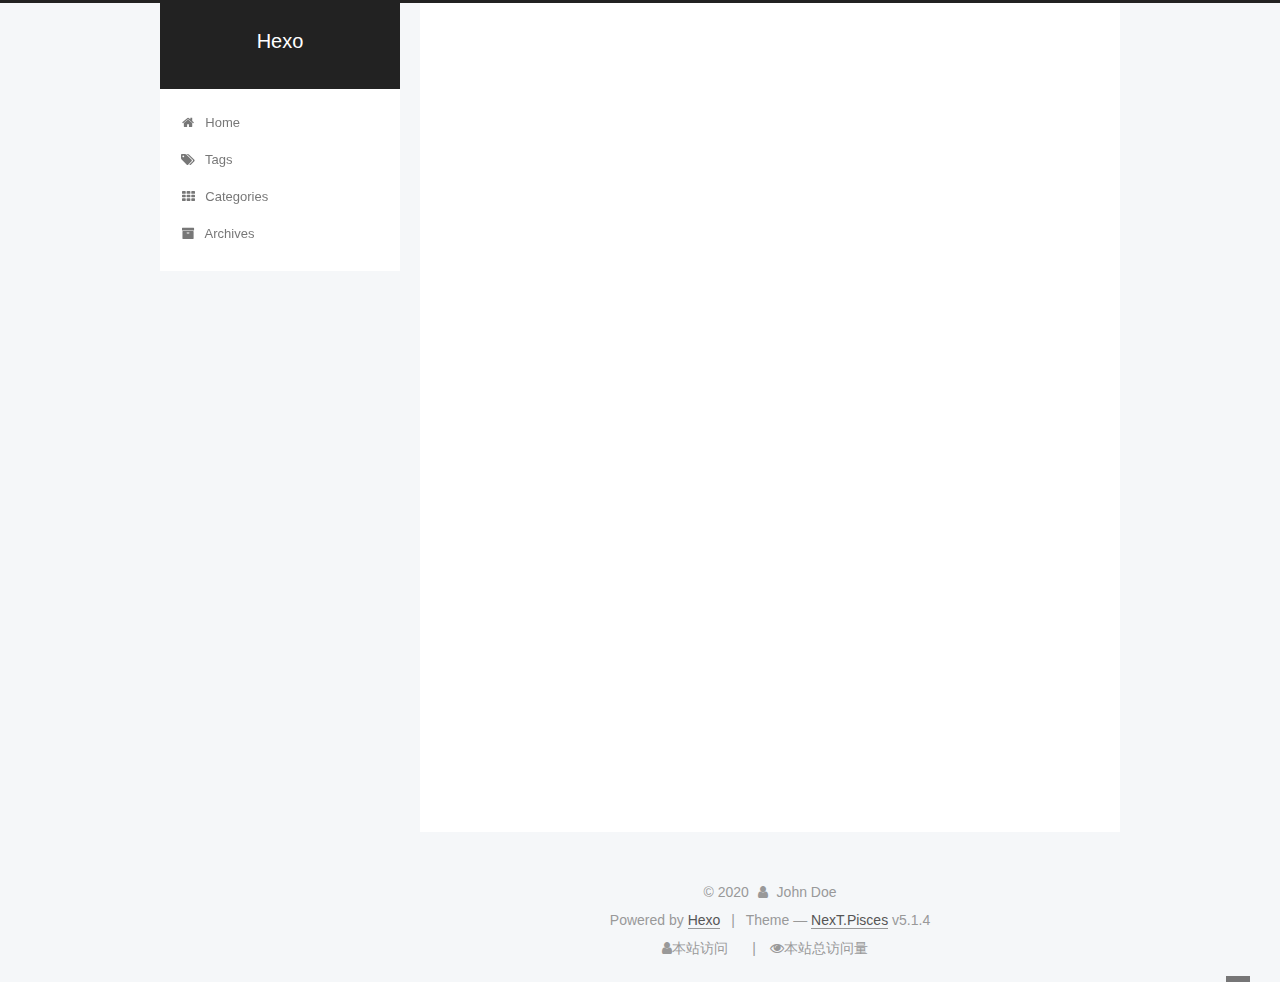
<file: index.html>
<!DOCTYPE html>



  


<html class="theme-next pisces use-motion" lang="en">
<head>
  <meta charset="UTF-8"/>
<meta http-equiv="X-UA-Compatible" content="IE=edge" />
<meta name="viewport" content="width=device-width, initial-scale=1, maximum-scale=1"/>
<meta name="theme-color" content="#222">









<meta http-equiv="Cache-Control" content="no-transform" />
<meta http-equiv="Cache-Control" content="no-siteapp" />
















  
  
  <link href="/lib/fancybox/source/jquery.fancybox.css?v=2.1.5" rel="stylesheet" type="text/css" />







<link href="/lib/font-awesome/css/font-awesome.min.css?v=4.6.2" rel="stylesheet" type="text/css" />

<link href="/css/main.css?v=5.1.4" rel="stylesheet" type="text/css" />


  <link rel="apple-touch-icon" sizes="180x180" href="/images/apple-touch-icon-next.png?v=5.1.4">


  <link rel="icon" type="image/png" sizes="32x32" href="/images/favicon-32x32-next.png?v=5.1.4">


  <link rel="icon" type="image/png" sizes="16x16" href="/images/favicon-16x16-next.png?v=5.1.4">


  <link rel="mask-icon" href="/images/logo.svg?v=5.1.4" color="#222">





  <meta name="keywords" content="Hexo, NexT" />





  <link rel="alternate" href="/atom.xml" title="Hexo" type="application/atom+xml" />






<meta property="og:type" content="website">
<meta property="og:title" content="Hexo">
<meta property="og:url" content="http://yoursite.com/index.html">
<meta property="og:site_name" content="Hexo">
<meta property="og:locale" content="en_US">
<meta property="article:author" content="John Doe">
<meta name="twitter:card" content="summary">



<script type="text/javascript" id="hexo.configurations">
  var NexT = window.NexT || {};
  var CONFIG = {
    root: '/',
    scheme: 'Pisces',
    version: '5.1.4',
    sidebar: {"position":"left","display":"post","offset":12,"b2t":false,"scrollpercent":false,"onmobile":false},
    fancybox: true,
    tabs: true,
    motion: {"enable":true,"async":false,"transition":{"post_block":"fadeIn","post_header":"slideDownIn","post_body":"slideDownIn","coll_header":"slideLeftIn","sidebar":"slideUpIn"}},
    duoshuo: {
      userId: '0',
      author: 'Author'
    },
    algolia: {
      applicationID: '',
      apiKey: '',
      indexName: '',
      hits: {"per_page":10},
      labels: {"input_placeholder":"Search for Posts","hits_empty":"We didn't find any results for the search: ${query}","hits_stats":"${hits} results found in ${time} ms"}
    }
  };
</script>



  <link rel="canonical" href="http://yoursite.com/"/>





  <title>Hexo</title>
  








<meta name="generator" content="Hexo 4.2.1"></head>

<body itemscope itemtype="http://schema.org/WebPage" lang="en">

  
  
    
  

  <div class="container sidebar-position-left 
  page-home">
    <div class="headband"></div>

    <header id="header" class="header" itemscope itemtype="http://schema.org/WPHeader">
      <div class="header-inner"><div class="site-brand-wrapper">
  <div class="site-meta ">
    

    <div class="custom-logo-site-title">
      <a href="/"  class="brand" rel="start">
        <span class="logo-line-before"><i></i></span>
        <span class="site-title">Hexo</span>
        <span class="logo-line-after"><i></i></span>
      </a>
    </div>
      
        <p class="site-subtitle"></p>
      
  </div>

  <div class="site-nav-toggle">
    <button>
      <span class="btn-bar"></span>
      <span class="btn-bar"></span>
      <span class="btn-bar"></span>
    </button>
  </div>
</div>

<nav class="site-nav">
  

  
    <ul id="menu" class="menu">
      
        
        <li class="menu-item menu-item-home">
          <a href="/%20" rel="section">
            
              <i class="menu-item-icon fa fa-fw fa-home"></i> <br />
            
            Home
          </a>
        </li>
      
        
        <li class="menu-item menu-item-tags">
          <a href="/tags/%20" rel="section">
            
              <i class="menu-item-icon fa fa-fw fa-tags"></i> <br />
            
            Tags
          </a>
        </li>
      
        
        <li class="menu-item menu-item-categories">
          <a href="/categories/%20" rel="section">
            
              <i class="menu-item-icon fa fa-fw fa-th"></i> <br />
            
            Categories
          </a>
        </li>
      
        
        <li class="menu-item menu-item-archives">
          <a href="/archives/%20" rel="section">
            
              <i class="menu-item-icon fa fa-fw fa-archive"></i> <br />
            
            Archives
          </a>
        </li>
      

      
    </ul>
  

  
</nav>



 </div>
    </header>

    <main id="main" class="main">
      <div class="main-inner">
        <div class="content-wrap">
          <div id="content" class="content">
            
  <section id="posts" class="posts-expand">
    
      

  

  
  
  

  <article class="post post-type-normal" itemscope itemtype="http://schema.org/Article">
  
  
  
  <div class="post-block">
    <link itemprop="mainEntityOfPage" href="http://yoursite.com/2020/06/02/hello/">

    <span hidden itemprop="author" itemscope itemtype="http://schema.org/Person">
      <meta itemprop="name" content="John Doe">
      <meta itemprop="description" content="">
      <meta itemprop="image" content="/images/avatar.gif">
    </span>

    <span hidden itemprop="publisher" itemscope itemtype="http://schema.org/Organization">
      <meta itemprop="name" content="Hexo">
    </span>

    
      <header class="post-header">

        
        
          <h1 class="post-title" itemprop="name headline">
                
                <a class="post-title-link" href="/2020/06/02/hello/" itemprop="url">hello</a></h1>
        

        <div class="post-meta">
          <span class="post-time">
            
              <span class="post-meta-item-icon">
                <i class="fa fa-calendar-o"></i>
              </span>
              
                <span class="post-meta-item-text">Posted on</span>
              
              <time title="Post created" itemprop="dateCreated datePublished" datetime="2020-06-02T16:38:37+08:00">
                2020-06-02
              </time>
            

            

            
          </span>

          

          
            
          

          
          

          

          

          

        </div>
      </header>
    

    
    
    
    <div class="post-body" itemprop="articleBody">

      
      

      
        
          
            <p>##创建blog<br>1.2.2<br>333我回电话<br>3245骷髅精灵</p>

          
        
      
    </div>
    
    
    

    

    

    

    <footer class="post-footer">
      

      

      

      
      
        <div class="post-eof"></div>
      
    </footer>
  </div>
  
  
  
  </article>


    
      

  

  
  
  

  <article class="post post-type-normal" itemscope itemtype="http://schema.org/Article">
  
  
  
  <div class="post-block">
    <link itemprop="mainEntityOfPage" href="http://yoursite.com/2020/06/02/hello-world/">

    <span hidden itemprop="author" itemscope itemtype="http://schema.org/Person">
      <meta itemprop="name" content="John Doe">
      <meta itemprop="description" content="">
      <meta itemprop="image" content="/images/avatar.gif">
    </span>

    <span hidden itemprop="publisher" itemscope itemtype="http://schema.org/Organization">
      <meta itemprop="name" content="Hexo">
    </span>

    
      <header class="post-header">

        
        
          <h1 class="post-title" itemprop="name headline">
                
                <a class="post-title-link" href="/2020/06/02/hello-world/" itemprop="url">Hello World</a></h1>
        

        <div class="post-meta">
          <span class="post-time">
            
              <span class="post-meta-item-icon">
                <i class="fa fa-calendar-o"></i>
              </span>
              
                <span class="post-meta-item-text">Posted on</span>
              
              <time title="Post created" itemprop="dateCreated datePublished" datetime="2020-06-02T16:27:50+08:00">
                2020-06-02
              </time>
            

            

            
          </span>

          

          
            
          

          
          

          

          

          

        </div>
      </header>
    

    
    
    
    <div class="post-body" itemprop="articleBody">

      
      

      
        
          <p>Welcome to <a href="https://hexo.io/" target="_blank" rel="noopener">Hexo</a>! This is your very first post. Check <a href="https://hexo.io/docs/" target="_blank" rel="noopener">documentation</a> for more info. If you get any problems when using Hexo, you can find the answer in <a href="https://hexo.io/docs/troubleshooting.html" target="_blank" rel="noopener">troubleshooting</a> or you can ask me on <a href="https://github.com/hexojs/hexo/issues" target="_blank" rel="noopener">GitHub</a>.</p>
<h2 id="Quick-Start"><a href="#Quick-Start" class="headerlink" title="Quick Start"></a>Quick Start</h2>
          <!--noindex-->
          <div class="post-button text-center">
            <a class="btn" href="/2020/06/02/hello-world/#more" rel="contents">
              Read more &raquo;
            </a>
          </div>
          <!--/noindex-->
        
      
    </div>
    
    
    

    

    

    

    <footer class="post-footer">
      

      

      

      
      
        <div class="post-eof"></div>
      
    </footer>
  </div>
  
  
  
  </article>


    
  </section>

  


          </div>
          


          

        </div>
        
          
  
  <div class="sidebar-toggle">
    <div class="sidebar-toggle-line-wrap">
      <span class="sidebar-toggle-line sidebar-toggle-line-first"></span>
      <span class="sidebar-toggle-line sidebar-toggle-line-middle"></span>
      <span class="sidebar-toggle-line sidebar-toggle-line-last"></span>
    </div>
  </div>

  <aside id="sidebar" class="sidebar">
    
    <div class="sidebar-inner">

      

      

      <section class="site-overview-wrap sidebar-panel sidebar-panel-active">
        <div class="site-overview">
          <div class="site-author motion-element" itemprop="author" itemscope itemtype="http://schema.org/Person">
            
              <p class="site-author-name" itemprop="name">John Doe</p>
              <p class="site-description motion-element" itemprop="description"></p>
          </div>

          <nav class="site-state motion-element">

            
              <div class="site-state-item site-state-posts">
              
                <a href="/archives/%20%7C%7C%20archive">
              
                  <span class="site-state-item-count">2</span>
                  <span class="site-state-item-name">posts</span>
                </a>
              </div>
            

            

            

          </nav>

          
            <div class="feed-link motion-element">
              <a href="/atom.xml" rel="alternate">
                <i class="fa fa-rss"></i>
                RSS
              </a>
            </div>
          

          

          
          

          
          

          

        </div>
      </section>

      

      

    </div>
  </aside>


        
      </div>
    </main>

    <footer id="footer" class="footer">
      <div class="footer-inner">
        <div class="copyright">&copy; <span itemprop="copyrightYear">2020</span>
  <span class="with-love">
    <i class="fa fa-user"></i>
  </span>
  <span class="author" itemprop="copyrightHolder">John Doe</span>

  
</div>


  <div class="powered-by">Powered by <a class="theme-link" target="_blank" href="https://hexo.io">Hexo</a></div>



  <span class="post-meta-divider">|</span>



  <div class="theme-info">Theme &mdash; <a class="theme-link" target="_blank" href="https://github.com/iissnan/hexo-theme-next">NexT.Pisces</a> v5.1.4</div>




        
<div class="busuanzi-count">
  <script async src="https://dn-lbstatics.qbox.me/busuanzi/2.3/busuanzi.pure.mini.js"></script>

  
    <span class="site-uv">
      <i class="fa fa-user"></i>本站访问
      <span class="busuanzi-value" id="busuanzi_value_site_uv"></span>
      
    </span>
  

  
    <span class="site-pv">
      <i class="fa fa-eye"></i>本站总访问量
      <span class="busuanzi-value" id="busuanzi_value_site_pv"></span>
      
    </span>
  
</div>








        
      </div>
    </footer>

    
      <div class="back-to-top">
        <i class="fa fa-arrow-up"></i>
        
      </div>
    

    

  </div>

  

<script type="text/javascript">
  if (Object.prototype.toString.call(window.Promise) !== '[object Function]') {
    window.Promise = null;
  }
</script>









  












  
  
    <script type="text/javascript" src="/lib/jquery/index.js?v=2.1.3"></script>
  

  
  
    <script type="text/javascript" src="/lib/fastclick/lib/fastclick.min.js?v=1.0.6"></script>
  

  
  
    <script type="text/javascript" src="/lib/jquery_lazyload/jquery.lazyload.js?v=1.9.7"></script>
  

  
  
    <script type="text/javascript" src="/lib/velocity/velocity.min.js?v=1.2.1"></script>
  

  
  
    <script type="text/javascript" src="/lib/velocity/velocity.ui.min.js?v=1.2.1"></script>
  

  
  
    <script type="text/javascript" src="/lib/fancybox/source/jquery.fancybox.pack.js?v=2.1.5"></script>
  


  


  <script type="text/javascript" src="/js/src/utils.js?v=5.1.4"></script>

  <script type="text/javascript" src="/js/src/motion.js?v=5.1.4"></script>



  
  


  <script type="text/javascript" src="/js/src/affix.js?v=5.1.4"></script>

  <script type="text/javascript" src="/js/src/schemes/pisces.js?v=5.1.4"></script>



  

  


  <script type="text/javascript" src="/js/src/bootstrap.js?v=5.1.4"></script>



  


  




	





  





  












  





  

  

  

  
  

  

  

  

</body>
</html>
</file>
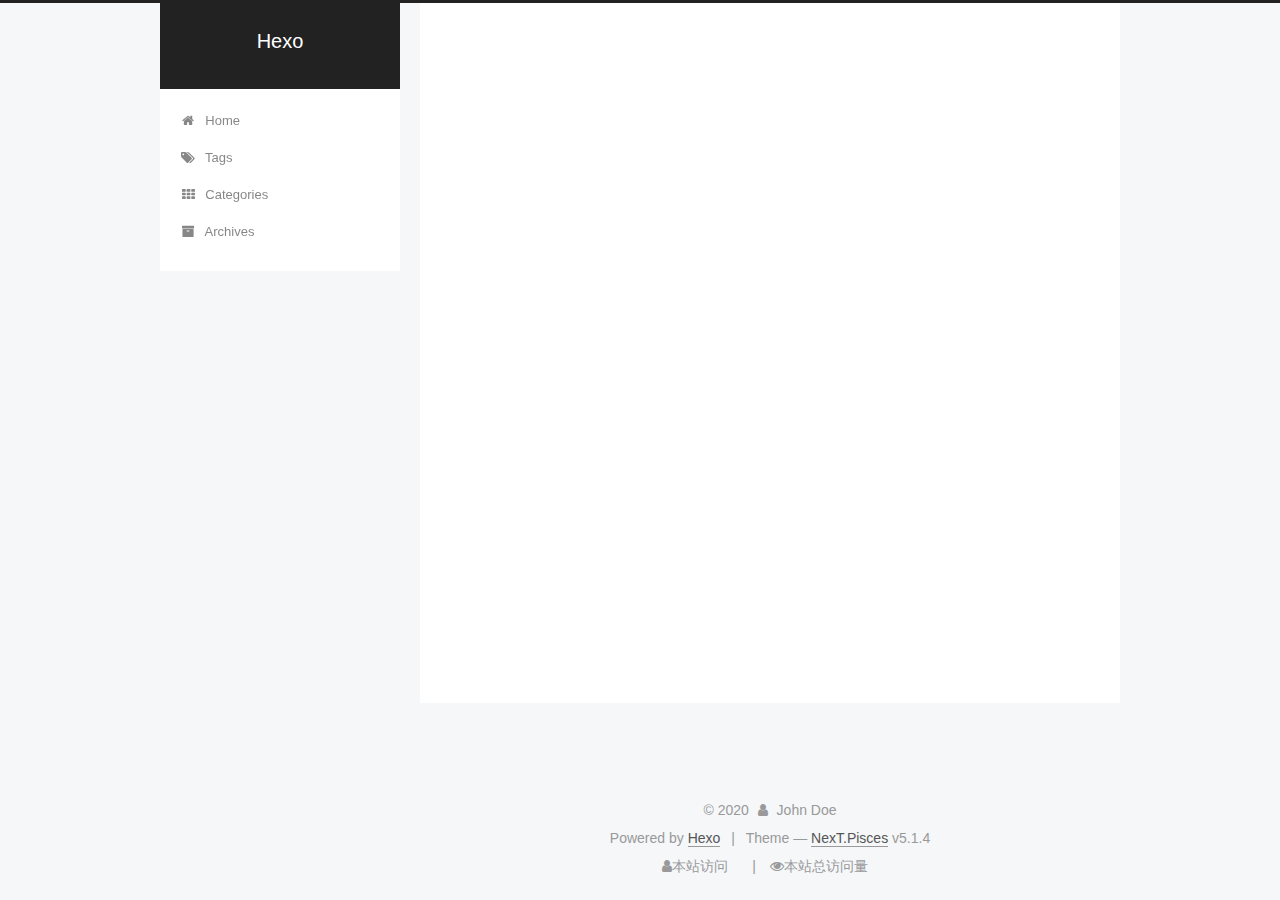
<file: categories/index.html>
<!DOCTYPE html>



  


<html class="theme-next pisces use-motion" lang="en">
<head>
  <meta charset="UTF-8"/>
<meta http-equiv="X-UA-Compatible" content="IE=edge" />
<meta name="viewport" content="width=device-width, initial-scale=1, maximum-scale=1"/>
<meta name="theme-color" content="#222">









<meta http-equiv="Cache-Control" content="no-transform" />
<meta http-equiv="Cache-Control" content="no-siteapp" />
















  
  
  <link href="/lib/fancybox/source/jquery.fancybox.css?v=2.1.5" rel="stylesheet" type="text/css" />







<link href="/lib/font-awesome/css/font-awesome.min.css?v=4.6.2" rel="stylesheet" type="text/css" />

<link href="/css/main.css?v=5.1.4" rel="stylesheet" type="text/css" />


  <link rel="apple-touch-icon" sizes="180x180" href="/images/apple-touch-icon-next.png?v=5.1.4">


  <link rel="icon" type="image/png" sizes="32x32" href="/images/favicon-32x32-next.png?v=5.1.4">


  <link rel="icon" type="image/png" sizes="16x16" href="/images/favicon-16x16-next.png?v=5.1.4">


  <link rel="mask-icon" href="/images/logo.svg?v=5.1.4" color="#222">





  <meta name="keywords" content="Hexo, NexT" />





  <link rel="alternate" href="/atom.xml" title="Hexo" type="application/atom+xml" />






<meta name="description" content="####分类文章–安装教程类–下载分类">
<meta property="og:type" content="website">
<meta property="og:title" content="categories">
<meta property="og:url" content="http://yoursite.com/categories/index.html">
<meta property="og:site_name" content="Hexo">
<meta property="og:description" content="####分类文章–安装教程类–下载分类">
<meta property="og:locale" content="en_US">
<meta property="article:published_time" content="2020-06-03T09:08:45.000Z">
<meta property="article:modified_time" content="2020-06-03T09:10:04.360Z">
<meta property="article:author" content="John Doe">
<meta name="twitter:card" content="summary">



<script type="text/javascript" id="hexo.configurations">
  var NexT = window.NexT || {};
  var CONFIG = {
    root: '/',
    scheme: 'Pisces',
    version: '5.1.4',
    sidebar: {"position":"left","display":"post","offset":12,"b2t":false,"scrollpercent":false,"onmobile":false},
    fancybox: true,
    tabs: true,
    motion: {"enable":true,"async":false,"transition":{"post_block":"fadeIn","post_header":"slideDownIn","post_body":"slideDownIn","coll_header":"slideLeftIn","sidebar":"slideUpIn"}},
    duoshuo: {
      userId: '0',
      author: 'Author'
    },
    algolia: {
      applicationID: '',
      apiKey: '',
      indexName: '',
      hits: {"per_page":10},
      labels: {"input_placeholder":"Search for Posts","hits_empty":"We didn't find any results for the search: ${query}","hits_stats":"${hits} results found in ${time} ms"}
    }
  };
</script>



  <link rel="canonical" href="http://yoursite.com/categories/"/>





  <title>categories | Hexo</title>
  








<meta name="generator" content="Hexo 4.2.1"></head>

<body itemscope itemtype="http://schema.org/WebPage" lang="en">

  
  
    
  

  <div class="container sidebar-position-left page-post-detail">
    <div class="headband"></div>

    <header id="header" class="header" itemscope itemtype="http://schema.org/WPHeader">
      <div class="header-inner"><div class="site-brand-wrapper">
  <div class="site-meta ">
    

    <div class="custom-logo-site-title">
      <a href="/"  class="brand" rel="start">
        <span class="logo-line-before"><i></i></span>
        <span class="site-title">Hexo</span>
        <span class="logo-line-after"><i></i></span>
      </a>
    </div>
      
        <p class="site-subtitle"></p>
      
  </div>

  <div class="site-nav-toggle">
    <button>
      <span class="btn-bar"></span>
      <span class="btn-bar"></span>
      <span class="btn-bar"></span>
    </button>
  </div>
</div>

<nav class="site-nav">
  

  
    <ul id="menu" class="menu">
      
        
        <li class="menu-item menu-item-home">
          <a href="/%20" rel="section">
            
              <i class="menu-item-icon fa fa-fw fa-home"></i> <br />
            
            Home
          </a>
        </li>
      
        
        <li class="menu-item menu-item-tags">
          <a href="/tags/%20" rel="section">
            
              <i class="menu-item-icon fa fa-fw fa-tags"></i> <br />
            
            Tags
          </a>
        </li>
      
        
        <li class="menu-item menu-item-categories">
          <a href="/categories/%20" rel="section">
            
              <i class="menu-item-icon fa fa-fw fa-th"></i> <br />
            
            Categories
          </a>
        </li>
      
        
        <li class="menu-item menu-item-archives">
          <a href="/archives/%20" rel="section">
            
              <i class="menu-item-icon fa fa-fw fa-archive"></i> <br />
            
            Archives
          </a>
        </li>
      

      
    </ul>
  

  
</nav>



 </div>
    </header>

    <main id="main" class="main">
      <div class="main-inner">
        <div class="content-wrap">
          <div id="content" class="content">
            

  <div id="posts" class="posts-expand">
    
    
    
    <div class="post-block page">
      <header class="post-header">

	<h1 class="post-title" itemprop="name headline">categories</h1>



</header>

      
      
      
      <div class="post-body">
        
        
          <h2 id="分类文章"><a href="#分类文章" class="headerlink" title="####分类文章"></a>####分类文章</h2><p>–安装教程类<br>–下载分类</p>

        
      </div>
      
      
      
    </div>
    
    
    
  </div>


          </div>
          


          

  



        </div>
        
          
  
  <div class="sidebar-toggle">
    <div class="sidebar-toggle-line-wrap">
      <span class="sidebar-toggle-line sidebar-toggle-line-first"></span>
      <span class="sidebar-toggle-line sidebar-toggle-line-middle"></span>
      <span class="sidebar-toggle-line sidebar-toggle-line-last"></span>
    </div>
  </div>

  <aside id="sidebar" class="sidebar">
    
    <div class="sidebar-inner">

      

      
        <ul class="sidebar-nav motion-element">
          <li class="sidebar-nav-toc sidebar-nav-active" data-target="post-toc-wrap">
            Table of Contents
          </li>
          <li class="sidebar-nav-overview" data-target="site-overview-wrap">
            Overview
          </li>
        </ul>
      

      <section class="site-overview-wrap sidebar-panel">
        <div class="site-overview">
          <div class="site-author motion-element" itemprop="author" itemscope itemtype="http://schema.org/Person">
            
              <p class="site-author-name" itemprop="name">John Doe</p>
              <p class="site-description motion-element" itemprop="description"></p>
          </div>

          <nav class="site-state motion-element">

            
              <div class="site-state-item site-state-posts">
              
                <a href="/archives/%20%7C%7C%20archive">
              
                  <span class="site-state-item-count">2</span>
                  <span class="site-state-item-name">posts</span>
                </a>
              </div>
            

            

            

          </nav>

          
            <div class="feed-link motion-element">
              <a href="/atom.xml" rel="alternate">
                <i class="fa fa-rss"></i>
                RSS
              </a>
            </div>
          

          

          
          

          
          

          

        </div>
      </section>

      
      <!--noindex-->
        <section class="post-toc-wrap motion-element sidebar-panel sidebar-panel-active">
          <div class="post-toc">

            
              
            

            
              <div class="post-toc-content"><ol class="nav"><li class="nav-item nav-level-2"><a class="nav-link" href="#分类文章"><span class="nav-number">1.</span> <span class="nav-text">####分类文章</span></a></li></ol></div>
            

          </div>
        </section>
      <!--/noindex-->
      

      

    </div>
  </aside>


        
      </div>
    </main>

    <footer id="footer" class="footer">
      <div class="footer-inner">
        <div class="copyright">&copy; <span itemprop="copyrightYear">2020</span>
  <span class="with-love">
    <i class="fa fa-user"></i>
  </span>
  <span class="author" itemprop="copyrightHolder">John Doe</span>

  
</div>


  <div class="powered-by">Powered by <a class="theme-link" target="_blank" href="https://hexo.io">Hexo</a></div>



  <span class="post-meta-divider">|</span>



  <div class="theme-info">Theme &mdash; <a class="theme-link" target="_blank" href="https://github.com/iissnan/hexo-theme-next">NexT.Pisces</a> v5.1.4</div>




        
<div class="busuanzi-count">
  <script async src="https://dn-lbstatics.qbox.me/busuanzi/2.3/busuanzi.pure.mini.js"></script>

  
    <span class="site-uv">
      <i class="fa fa-user"></i>本站访问
      <span class="busuanzi-value" id="busuanzi_value_site_uv"></span>
      
    </span>
  

  
    <span class="site-pv">
      <i class="fa fa-eye"></i>本站总访问量
      <span class="busuanzi-value" id="busuanzi_value_site_pv"></span>
      
    </span>
  
</div>








        
      </div>
    </footer>

    
      <div class="back-to-top">
        <i class="fa fa-arrow-up"></i>
        
      </div>
    

    

  </div>

  

<script type="text/javascript">
  if (Object.prototype.toString.call(window.Promise) !== '[object Function]') {
    window.Promise = null;
  }
</script>









  












  
  
    <script type="text/javascript" src="/lib/jquery/index.js?v=2.1.3"></script>
  

  
  
    <script type="text/javascript" src="/lib/fastclick/lib/fastclick.min.js?v=1.0.6"></script>
  

  
  
    <script type="text/javascript" src="/lib/jquery_lazyload/jquery.lazyload.js?v=1.9.7"></script>
  

  
  
    <script type="text/javascript" src="/lib/velocity/velocity.min.js?v=1.2.1"></script>
  

  
  
    <script type="text/javascript" src="/lib/velocity/velocity.ui.min.js?v=1.2.1"></script>
  

  
  
    <script type="text/javascript" src="/lib/fancybox/source/jquery.fancybox.pack.js?v=2.1.5"></script>
  


  


  <script type="text/javascript" src="/js/src/utils.js?v=5.1.4"></script>

  <script type="text/javascript" src="/js/src/motion.js?v=5.1.4"></script>



  
  


  <script type="text/javascript" src="/js/src/affix.js?v=5.1.4"></script>

  <script type="text/javascript" src="/js/src/schemes/pisces.js?v=5.1.4"></script>



  
  <script type="text/javascript" src="/js/src/scrollspy.js?v=5.1.4"></script>
<script type="text/javascript" src="/js/src/post-details.js?v=5.1.4"></script>



  


  <script type="text/javascript" src="/js/src/bootstrap.js?v=5.1.4"></script>



  


  




	





  





  












  





  

  

  

  
  

  

  

  

</body>
</html>
</file>
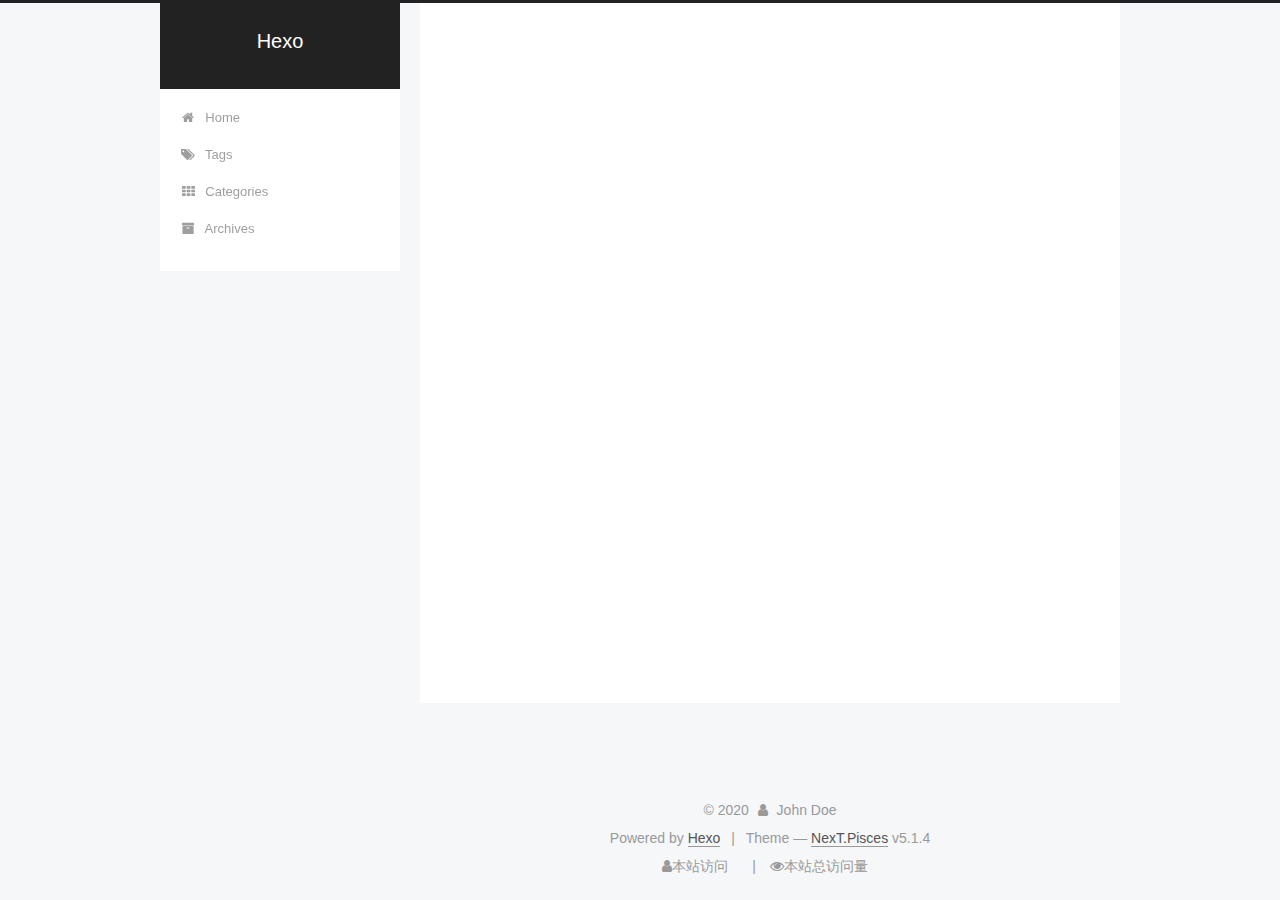
<file: tags/index.html>
<!DOCTYPE html>



  


<html class="theme-next pisces use-motion" lang="en">
<head>
  <meta charset="UTF-8"/>
<meta http-equiv="X-UA-Compatible" content="IE=edge" />
<meta name="viewport" content="width=device-width, initial-scale=1, maximum-scale=1"/>
<meta name="theme-color" content="#222">









<meta http-equiv="Cache-Control" content="no-transform" />
<meta http-equiv="Cache-Control" content="no-siteapp" />
















  
  
  <link href="/lib/fancybox/source/jquery.fancybox.css?v=2.1.5" rel="stylesheet" type="text/css" />







<link href="/lib/font-awesome/css/font-awesome.min.css?v=4.6.2" rel="stylesheet" type="text/css" />

<link href="/css/main.css?v=5.1.4" rel="stylesheet" type="text/css" />


  <link rel="apple-touch-icon" sizes="180x180" href="/images/apple-touch-icon-next.png?v=5.1.4">


  <link rel="icon" type="image/png" sizes="32x32" href="/images/favicon-32x32-next.png?v=5.1.4">


  <link rel="icon" type="image/png" sizes="16x16" href="/images/favicon-16x16-next.png?v=5.1.4">


  <link rel="mask-icon" href="/images/logo.svg?v=5.1.4" color="#222">





  <meta name="keywords" content="Hexo, NexT" />





  <link rel="alternate" href="/atom.xml" title="Hexo" type="application/atom+xml" />






<meta name="description" content="###pr教程1.下载文件 2.解压文件3.输入密码4.开始安装">
<meta property="og:type" content="website">
<meta property="og:title" content="标签">
<meta property="og:url" content="http://yoursite.com/tags/index.html">
<meta property="og:site_name" content="Hexo">
<meta property="og:description" content="###pr教程1.下载文件 2.解压文件3.输入密码4.开始安装">
<meta property="og:locale" content="en_US">
<meta property="article:published_time" content="2020-06-03T08:50:14.000Z">
<meta property="article:modified_time" content="2020-06-03T09:02:58.990Z">
<meta property="article:author" content="John Doe">
<meta name="twitter:card" content="summary">



<script type="text/javascript" id="hexo.configurations">
  var NexT = window.NexT || {};
  var CONFIG = {
    root: '/',
    scheme: 'Pisces',
    version: '5.1.4',
    sidebar: {"position":"left","display":"post","offset":12,"b2t":false,"scrollpercent":false,"onmobile":false},
    fancybox: true,
    tabs: true,
    motion: {"enable":true,"async":false,"transition":{"post_block":"fadeIn","post_header":"slideDownIn","post_body":"slideDownIn","coll_header":"slideLeftIn","sidebar":"slideUpIn"}},
    duoshuo: {
      userId: '0',
      author: 'Author'
    },
    algolia: {
      applicationID: '',
      apiKey: '',
      indexName: '',
      hits: {"per_page":10},
      labels: {"input_placeholder":"Search for Posts","hits_empty":"We didn't find any results for the search: ${query}","hits_stats":"${hits} results found in ${time} ms"}
    }
  };
</script>



  <link rel="canonical" href="http://yoursite.com/tags/"/>





  <title>标签 | Hexo</title>
  








<meta name="generator" content="Hexo 4.2.1"></head>

<body itemscope itemtype="http://schema.org/WebPage" lang="en">

  
  
    
  

  <div class="container sidebar-position-left page-post-detail">
    <div class="headband"></div>

    <header id="header" class="header" itemscope itemtype="http://schema.org/WPHeader">
      <div class="header-inner"><div class="site-brand-wrapper">
  <div class="site-meta ">
    

    <div class="custom-logo-site-title">
      <a href="/"  class="brand" rel="start">
        <span class="logo-line-before"><i></i></span>
        <span class="site-title">Hexo</span>
        <span class="logo-line-after"><i></i></span>
      </a>
    </div>
      
        <p class="site-subtitle"></p>
      
  </div>

  <div class="site-nav-toggle">
    <button>
      <span class="btn-bar"></span>
      <span class="btn-bar"></span>
      <span class="btn-bar"></span>
    </button>
  </div>
</div>

<nav class="site-nav">
  

  
    <ul id="menu" class="menu">
      
        
        <li class="menu-item menu-item-home">
          <a href="/%20" rel="section">
            
              <i class="menu-item-icon fa fa-fw fa-home"></i> <br />
            
            Home
          </a>
        </li>
      
        
        <li class="menu-item menu-item-tags">
          <a href="/tags/%20" rel="section">
            
              <i class="menu-item-icon fa fa-fw fa-tags"></i> <br />
            
            Tags
          </a>
        </li>
      
        
        <li class="menu-item menu-item-categories">
          <a href="/categories/%20" rel="section">
            
              <i class="menu-item-icon fa fa-fw fa-th"></i> <br />
            
            Categories
          </a>
        </li>
      
        
        <li class="menu-item menu-item-archives">
          <a href="/archives/%20" rel="section">
            
              <i class="menu-item-icon fa fa-fw fa-archive"></i> <br />
            
            Archives
          </a>
        </li>
      

      
    </ul>
  

  
</nav>



 </div>
    </header>

    <main id="main" class="main">
      <div class="main-inner">
        <div class="content-wrap">
          <div id="content" class="content">
            

  <div id="posts" class="posts-expand">
    
    
    
    <div class="post-block page">
      <header class="post-header">

	<h1 class="post-title" itemprop="name headline">标签</h1>



</header>

      
      
      
      <div class="post-body">
        
        
          <div class="tag-cloud">
            <div class="tag-cloud-title">
                No tags
            </div>
            <div class="tag-cloud-tags">
              
            </div>
          </div>
        
      </div>
      
      
      
    </div>
    
    
    
  </div>


          </div>
          


          

  



        </div>
        
          
  
  <div class="sidebar-toggle">
    <div class="sidebar-toggle-line-wrap">
      <span class="sidebar-toggle-line sidebar-toggle-line-first"></span>
      <span class="sidebar-toggle-line sidebar-toggle-line-middle"></span>
      <span class="sidebar-toggle-line sidebar-toggle-line-last"></span>
    </div>
  </div>

  <aside id="sidebar" class="sidebar">
    
    <div class="sidebar-inner">

      

      
        <ul class="sidebar-nav motion-element">
          <li class="sidebar-nav-toc sidebar-nav-active" data-target="post-toc-wrap">
            Table of Contents
          </li>
          <li class="sidebar-nav-overview" data-target="site-overview-wrap">
            Overview
          </li>
        </ul>
      

      <section class="site-overview-wrap sidebar-panel">
        <div class="site-overview">
          <div class="site-author motion-element" itemprop="author" itemscope itemtype="http://schema.org/Person">
            
              <p class="site-author-name" itemprop="name">John Doe</p>
              <p class="site-description motion-element" itemprop="description"></p>
          </div>

          <nav class="site-state motion-element">

            
              <div class="site-state-item site-state-posts">
              
                <a href="/archives/%20%7C%7C%20archive">
              
                  <span class="site-state-item-count">2</span>
                  <span class="site-state-item-name">posts</span>
                </a>
              </div>
            

            

            

          </nav>

          
            <div class="feed-link motion-element">
              <a href="/atom.xml" rel="alternate">
                <i class="fa fa-rss"></i>
                RSS
              </a>
            </div>
          

          

          
          

          
          

          

        </div>
      </section>

      
      <!--noindex-->
        <section class="post-toc-wrap motion-element sidebar-panel sidebar-panel-active">
          <div class="post-toc">

            
              
            

            
              <div class="post-toc-content"><ol class="nav"><li class="nav-item nav-level-2"><a class="nav-link" href="#pr教程"><span class="nav-number">1.</span> <span class="nav-text">###pr教程</span></a></li></ol></div>
            

          </div>
        </section>
      <!--/noindex-->
      

      

    </div>
  </aside>


        
      </div>
    </main>

    <footer id="footer" class="footer">
      <div class="footer-inner">
        <div class="copyright">&copy; <span itemprop="copyrightYear">2020</span>
  <span class="with-love">
    <i class="fa fa-user"></i>
  </span>
  <span class="author" itemprop="copyrightHolder">John Doe</span>

  
</div>


  <div class="powered-by">Powered by <a class="theme-link" target="_blank" href="https://hexo.io">Hexo</a></div>



  <span class="post-meta-divider">|</span>



  <div class="theme-info">Theme &mdash; <a class="theme-link" target="_blank" href="https://github.com/iissnan/hexo-theme-next">NexT.Pisces</a> v5.1.4</div>




        
<div class="busuanzi-count">
  <script async src="https://dn-lbstatics.qbox.me/busuanzi/2.3/busuanzi.pure.mini.js"></script>

  
    <span class="site-uv">
      <i class="fa fa-user"></i>本站访问
      <span class="busuanzi-value" id="busuanzi_value_site_uv"></span>
      
    </span>
  

  
    <span class="site-pv">
      <i class="fa fa-eye"></i>本站总访问量
      <span class="busuanzi-value" id="busuanzi_value_site_pv"></span>
      
    </span>
  
</div>








        
      </div>
    </footer>

    
      <div class="back-to-top">
        <i class="fa fa-arrow-up"></i>
        
      </div>
    

    

  </div>

  

<script type="text/javascript">
  if (Object.prototype.toString.call(window.Promise) !== '[object Function]') {
    window.Promise = null;
  }
</script>









  












  
  
    <script type="text/javascript" src="/lib/jquery/index.js?v=2.1.3"></script>
  

  
  
    <script type="text/javascript" src="/lib/fastclick/lib/fastclick.min.js?v=1.0.6"></script>
  

  
  
    <script type="text/javascript" src="/lib/jquery_lazyload/jquery.lazyload.js?v=1.9.7"></script>
  

  
  
    <script type="text/javascript" src="/lib/velocity/velocity.min.js?v=1.2.1"></script>
  

  
  
    <script type="text/javascript" src="/lib/velocity/velocity.ui.min.js?v=1.2.1"></script>
  

  
  
    <script type="text/javascript" src="/lib/fancybox/source/jquery.fancybox.pack.js?v=2.1.5"></script>
  


  


  <script type="text/javascript" src="/js/src/utils.js?v=5.1.4"></script>

  <script type="text/javascript" src="/js/src/motion.js?v=5.1.4"></script>



  
  


  <script type="text/javascript" src="/js/src/affix.js?v=5.1.4"></script>

  <script type="text/javascript" src="/js/src/schemes/pisces.js?v=5.1.4"></script>



  
  <script type="text/javascript" src="/js/src/scrollspy.js?v=5.1.4"></script>
<script type="text/javascript" src="/js/src/post-details.js?v=5.1.4"></script>



  


  <script type="text/javascript" src="/js/src/bootstrap.js?v=5.1.4"></script>



  


  




	





  





  












  





  

  

  

  
  

  

  

  

</body>
</html>
</file>
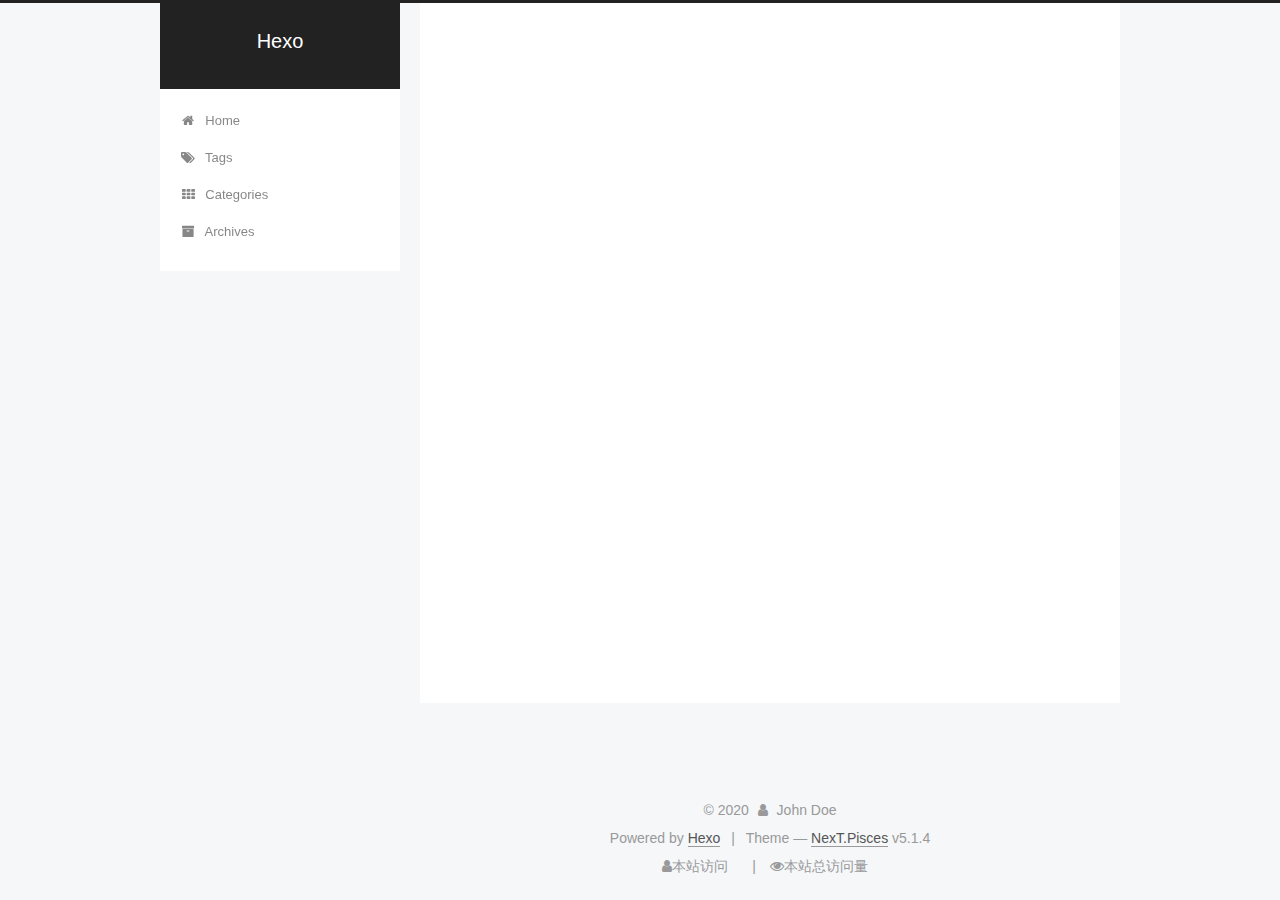
<file: archives/2020/index.html>
<!DOCTYPE html>



  


<html class="theme-next pisces use-motion" lang="en">
<head>
  <meta charset="UTF-8"/>
<meta http-equiv="X-UA-Compatible" content="IE=edge" />
<meta name="viewport" content="width=device-width, initial-scale=1, maximum-scale=1"/>
<meta name="theme-color" content="#222">









<meta http-equiv="Cache-Control" content="no-transform" />
<meta http-equiv="Cache-Control" content="no-siteapp" />
















  
  
  <link href="/lib/fancybox/source/jquery.fancybox.css?v=2.1.5" rel="stylesheet" type="text/css" />







<link href="/lib/font-awesome/css/font-awesome.min.css?v=4.6.2" rel="stylesheet" type="text/css" />

<link href="/css/main.css?v=5.1.4" rel="stylesheet" type="text/css" />


  <link rel="apple-touch-icon" sizes="180x180" href="/images/apple-touch-icon-next.png?v=5.1.4">


  <link rel="icon" type="image/png" sizes="32x32" href="/images/favicon-32x32-next.png?v=5.1.4">


  <link rel="icon" type="image/png" sizes="16x16" href="/images/favicon-16x16-next.png?v=5.1.4">


  <link rel="mask-icon" href="/images/logo.svg?v=5.1.4" color="#222">





  <meta name="keywords" content="Hexo, NexT" />





  <link rel="alternate" href="/atom.xml" title="Hexo" type="application/atom+xml" />






<meta property="og:type" content="website">
<meta property="og:title" content="Hexo">
<meta property="og:url" content="http://yoursite.com/archives/2020/index.html">
<meta property="og:site_name" content="Hexo">
<meta property="og:locale" content="en_US">
<meta property="article:author" content="John Doe">
<meta name="twitter:card" content="summary">



<script type="text/javascript" id="hexo.configurations">
  var NexT = window.NexT || {};
  var CONFIG = {
    root: '/',
    scheme: 'Pisces',
    version: '5.1.4',
    sidebar: {"position":"left","display":"post","offset":12,"b2t":false,"scrollpercent":false,"onmobile":false},
    fancybox: true,
    tabs: true,
    motion: {"enable":true,"async":false,"transition":{"post_block":"fadeIn","post_header":"slideDownIn","post_body":"slideDownIn","coll_header":"slideLeftIn","sidebar":"slideUpIn"}},
    duoshuo: {
      userId: '0',
      author: 'Author'
    },
    algolia: {
      applicationID: '',
      apiKey: '',
      indexName: '',
      hits: {"per_page":10},
      labels: {"input_placeholder":"Search for Posts","hits_empty":"We didn't find any results for the search: ${query}","hits_stats":"${hits} results found in ${time} ms"}
    }
  };
</script>



  <link rel="canonical" href="http://yoursite.com/archives/2020/"/>





  <title>Archive | Hexo</title>
  








<meta name="generator" content="Hexo 4.2.1"></head>

<body itemscope itemtype="http://schema.org/WebPage" lang="en">

  
  
    
  

  <div class="container sidebar-position-left page-archive">
    <div class="headband"></div>

    <header id="header" class="header" itemscope itemtype="http://schema.org/WPHeader">
      <div class="header-inner"><div class="site-brand-wrapper">
  <div class="site-meta ">
    

    <div class="custom-logo-site-title">
      <a href="/"  class="brand" rel="start">
        <span class="logo-line-before"><i></i></span>
        <span class="site-title">Hexo</span>
        <span class="logo-line-after"><i></i></span>
      </a>
    </div>
      
        <p class="site-subtitle"></p>
      
  </div>

  <div class="site-nav-toggle">
    <button>
      <span class="btn-bar"></span>
      <span class="btn-bar"></span>
      <span class="btn-bar"></span>
    </button>
  </div>
</div>

<nav class="site-nav">
  

  
    <ul id="menu" class="menu">
      
        
        <li class="menu-item menu-item-home">
          <a href="/%20" rel="section">
            
              <i class="menu-item-icon fa fa-fw fa-home"></i> <br />
            
            Home
          </a>
        </li>
      
        
        <li class="menu-item menu-item-tags">
          <a href="/tags/%20" rel="section">
            
              <i class="menu-item-icon fa fa-fw fa-tags"></i> <br />
            
            Tags
          </a>
        </li>
      
        
        <li class="menu-item menu-item-categories">
          <a href="/categories/%20" rel="section">
            
              <i class="menu-item-icon fa fa-fw fa-th"></i> <br />
            
            Categories
          </a>
        </li>
      
        
        <li class="menu-item menu-item-archives">
          <a href="/archives/%20" rel="section">
            
              <i class="menu-item-icon fa fa-fw fa-archive"></i> <br />
            
            Archives
          </a>
        </li>
      

      
    </ul>
  

  
</nav>



 </div>
    </header>

    <main id="main" class="main">
      <div class="main-inner">
        <div class="content-wrap">
          <div id="content" class="content">
            

  
  
  
  <div class="post-block archive">
    <div id="posts" class="posts-collapse">
      <span class="archive-move-on"></span>

      <span class="archive-page-counter">
        
        
        
          
        
        Um..! 2 posts in total. Keep on posting.
      </span>

      

        
        
        

        
          
          <div class="collection-title">
            <h1 class="archive-year" id="archive-year-2020">2020</h1>
          </div>
        
        

        

  <article class="post post-type-normal" itemscope itemtype="http://schema.org/Article">
    <header class="post-header">

      <h2 class="post-title">
        
            <a class="post-title-link" href="/2020/06/02/hello/" itemprop="url">
              
                <span itemprop="name">hello</span>
              
            </a>
        
      </h2>

      <div class="post-meta">
        <time class="post-time" itemprop="dateCreated"
              datetime="2020-06-02T16:38:37+08:00"
              content="2020-06-02" >
          06-02
        </time>
      </div>

    </header>
  </article>



      

        
        
        

        
        

        

  <article class="post post-type-normal" itemscope itemtype="http://schema.org/Article">
    <header class="post-header">

      <h2 class="post-title">
        
            <a class="post-title-link" href="/2020/06/02/hello-world/" itemprop="url">
              
                <span itemprop="name">Hello World</span>
              
            </a>
        
      </h2>

      <div class="post-meta">
        <time class="post-time" itemprop="dateCreated"
              datetime="2020-06-02T16:27:50+08:00"
              content="2020-06-02" >
          06-02
        </time>
      </div>

    </header>
  </article>



      

    </div>
  </div>
  
  
  

  



          </div>
          


          

        </div>
        
          
  
  <div class="sidebar-toggle">
    <div class="sidebar-toggle-line-wrap">
      <span class="sidebar-toggle-line sidebar-toggle-line-first"></span>
      <span class="sidebar-toggle-line sidebar-toggle-line-middle"></span>
      <span class="sidebar-toggle-line sidebar-toggle-line-last"></span>
    </div>
  </div>

  <aside id="sidebar" class="sidebar">
    
    <div class="sidebar-inner">

      

      

      <section class="site-overview-wrap sidebar-panel sidebar-panel-active">
        <div class="site-overview">
          <div class="site-author motion-element" itemprop="author" itemscope itemtype="http://schema.org/Person">
            
              <p class="site-author-name" itemprop="name">John Doe</p>
              <p class="site-description motion-element" itemprop="description"></p>
          </div>

          <nav class="site-state motion-element">

            
              <div class="site-state-item site-state-posts">
              
                <a href="/archives/%20%7C%7C%20archive">
              
                  <span class="site-state-item-count">2</span>
                  <span class="site-state-item-name">posts</span>
                </a>
              </div>
            

            

            

          </nav>

          
            <div class="feed-link motion-element">
              <a href="/atom.xml" rel="alternate">
                <i class="fa fa-rss"></i>
                RSS
              </a>
            </div>
          

          

          
          

          
          

          

        </div>
      </section>

      

      

    </div>
  </aside>


        
      </div>
    </main>

    <footer id="footer" class="footer">
      <div class="footer-inner">
        <div class="copyright">&copy; <span itemprop="copyrightYear">2020</span>
  <span class="with-love">
    <i class="fa fa-user"></i>
  </span>
  <span class="author" itemprop="copyrightHolder">John Doe</span>

  
</div>


  <div class="powered-by">Powered by <a class="theme-link" target="_blank" href="https://hexo.io">Hexo</a></div>



  <span class="post-meta-divider">|</span>



  <div class="theme-info">Theme &mdash; <a class="theme-link" target="_blank" href="https://github.com/iissnan/hexo-theme-next">NexT.Pisces</a> v5.1.4</div>




        
<div class="busuanzi-count">
  <script async src="https://dn-lbstatics.qbox.me/busuanzi/2.3/busuanzi.pure.mini.js"></script>

  
    <span class="site-uv">
      <i class="fa fa-user"></i>本站访问
      <span class="busuanzi-value" id="busuanzi_value_site_uv"></span>
      
    </span>
  

  
    <span class="site-pv">
      <i class="fa fa-eye"></i>本站总访问量
      <span class="busuanzi-value" id="busuanzi_value_site_pv"></span>
      
    </span>
  
</div>








        
      </div>
    </footer>

    
      <div class="back-to-top">
        <i class="fa fa-arrow-up"></i>
        
      </div>
    

    

  </div>

  

<script type="text/javascript">
  if (Object.prototype.toString.call(window.Promise) !== '[object Function]') {
    window.Promise = null;
  }
</script>









  












  
  
    <script type="text/javascript" src="/lib/jquery/index.js?v=2.1.3"></script>
  

  
  
    <script type="text/javascript" src="/lib/fastclick/lib/fastclick.min.js?v=1.0.6"></script>
  

  
  
    <script type="text/javascript" src="/lib/jquery_lazyload/jquery.lazyload.js?v=1.9.7"></script>
  

  
  
    <script type="text/javascript" src="/lib/velocity/velocity.min.js?v=1.2.1"></script>
  

  
  
    <script type="text/javascript" src="/lib/velocity/velocity.ui.min.js?v=1.2.1"></script>
  

  
  
    <script type="text/javascript" src="/lib/fancybox/source/jquery.fancybox.pack.js?v=2.1.5"></script>
  


  


  <script type="text/javascript" src="/js/src/utils.js?v=5.1.4"></script>

  <script type="text/javascript" src="/js/src/motion.js?v=5.1.4"></script>



  
  


  <script type="text/javascript" src="/js/src/affix.js?v=5.1.4"></script>

  <script type="text/javascript" src="/js/src/schemes/pisces.js?v=5.1.4"></script>



  

  


  <script type="text/javascript" src="/js/src/bootstrap.js?v=5.1.4"></script>



  


  




	





  





  












  





  

  

  

  
  

  

  

  

</body>
</html>
</file>
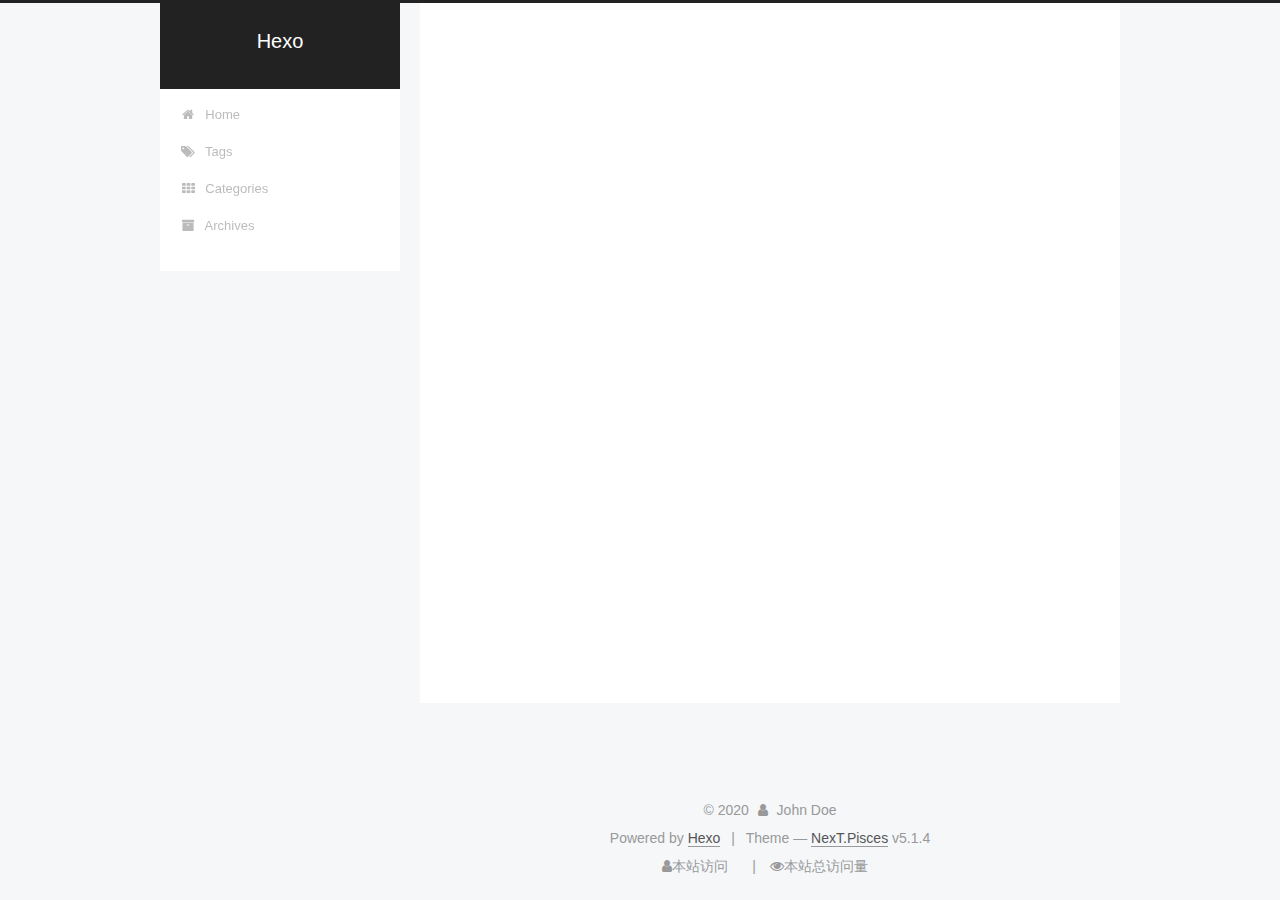
<file: archives/2020/06/index.html>
<!DOCTYPE html>



  


<html class="theme-next pisces use-motion" lang="en">
<head>
  <meta charset="UTF-8"/>
<meta http-equiv="X-UA-Compatible" content="IE=edge" />
<meta name="viewport" content="width=device-width, initial-scale=1, maximum-scale=1"/>
<meta name="theme-color" content="#222">









<meta http-equiv="Cache-Control" content="no-transform" />
<meta http-equiv="Cache-Control" content="no-siteapp" />
















  
  
  <link href="/lib/fancybox/source/jquery.fancybox.css?v=2.1.5" rel="stylesheet" type="text/css" />







<link href="/lib/font-awesome/css/font-awesome.min.css?v=4.6.2" rel="stylesheet" type="text/css" />

<link href="/css/main.css?v=5.1.4" rel="stylesheet" type="text/css" />


  <link rel="apple-touch-icon" sizes="180x180" href="/images/apple-touch-icon-next.png?v=5.1.4">


  <link rel="icon" type="image/png" sizes="32x32" href="/images/favicon-32x32-next.png?v=5.1.4">


  <link rel="icon" type="image/png" sizes="16x16" href="/images/favicon-16x16-next.png?v=5.1.4">


  <link rel="mask-icon" href="/images/logo.svg?v=5.1.4" color="#222">





  <meta name="keywords" content="Hexo, NexT" />





  <link rel="alternate" href="/atom.xml" title="Hexo" type="application/atom+xml" />






<meta property="og:type" content="website">
<meta property="og:title" content="Hexo">
<meta property="og:url" content="http://yoursite.com/archives/2020/06/index.html">
<meta property="og:site_name" content="Hexo">
<meta property="og:locale" content="en_US">
<meta property="article:author" content="John Doe">
<meta name="twitter:card" content="summary">



<script type="text/javascript" id="hexo.configurations">
  var NexT = window.NexT || {};
  var CONFIG = {
    root: '/',
    scheme: 'Pisces',
    version: '5.1.4',
    sidebar: {"position":"left","display":"post","offset":12,"b2t":false,"scrollpercent":false,"onmobile":false},
    fancybox: true,
    tabs: true,
    motion: {"enable":true,"async":false,"transition":{"post_block":"fadeIn","post_header":"slideDownIn","post_body":"slideDownIn","coll_header":"slideLeftIn","sidebar":"slideUpIn"}},
    duoshuo: {
      userId: '0',
      author: 'Author'
    },
    algolia: {
      applicationID: '',
      apiKey: '',
      indexName: '',
      hits: {"per_page":10},
      labels: {"input_placeholder":"Search for Posts","hits_empty":"We didn't find any results for the search: ${query}","hits_stats":"${hits} results found in ${time} ms"}
    }
  };
</script>



  <link rel="canonical" href="http://yoursite.com/archives/2020/06/"/>





  <title>Archive | Hexo</title>
  








<meta name="generator" content="Hexo 4.2.1"></head>

<body itemscope itemtype="http://schema.org/WebPage" lang="en">

  
  
    
  

  <div class="container sidebar-position-left page-archive">
    <div class="headband"></div>

    <header id="header" class="header" itemscope itemtype="http://schema.org/WPHeader">
      <div class="header-inner"><div class="site-brand-wrapper">
  <div class="site-meta ">
    

    <div class="custom-logo-site-title">
      <a href="/"  class="brand" rel="start">
        <span class="logo-line-before"><i></i></span>
        <span class="site-title">Hexo</span>
        <span class="logo-line-after"><i></i></span>
      </a>
    </div>
      
        <p class="site-subtitle"></p>
      
  </div>

  <div class="site-nav-toggle">
    <button>
      <span class="btn-bar"></span>
      <span class="btn-bar"></span>
      <span class="btn-bar"></span>
    </button>
  </div>
</div>

<nav class="site-nav">
  

  
    <ul id="menu" class="menu">
      
        
        <li class="menu-item menu-item-home">
          <a href="/%20" rel="section">
            
              <i class="menu-item-icon fa fa-fw fa-home"></i> <br />
            
            Home
          </a>
        </li>
      
        
        <li class="menu-item menu-item-tags">
          <a href="/tags/%20" rel="section">
            
              <i class="menu-item-icon fa fa-fw fa-tags"></i> <br />
            
            Tags
          </a>
        </li>
      
        
        <li class="menu-item menu-item-categories">
          <a href="/categories/%20" rel="section">
            
              <i class="menu-item-icon fa fa-fw fa-th"></i> <br />
            
            Categories
          </a>
        </li>
      
        
        <li class="menu-item menu-item-archives">
          <a href="/archives/%20" rel="section">
            
              <i class="menu-item-icon fa fa-fw fa-archive"></i> <br />
            
            Archives
          </a>
        </li>
      

      
    </ul>
  

  
</nav>



 </div>
    </header>

    <main id="main" class="main">
      <div class="main-inner">
        <div class="content-wrap">
          <div id="content" class="content">
            

  
  
  
  <div class="post-block archive">
    <div id="posts" class="posts-collapse">
      <span class="archive-move-on"></span>

      <span class="archive-page-counter">
        
        
        
          
        
        Um..! 2 posts in total. Keep on posting.
      </span>

      

        
        
        

        
          
          <div class="collection-title">
            <h1 class="archive-year" id="archive-year-2020">2020</h1>
          </div>
        
        

        

  <article class="post post-type-normal" itemscope itemtype="http://schema.org/Article">
    <header class="post-header">

      <h2 class="post-title">
        
            <a class="post-title-link" href="/2020/06/02/hello/" itemprop="url">
              
                <span itemprop="name">hello</span>
              
            </a>
        
      </h2>

      <div class="post-meta">
        <time class="post-time" itemprop="dateCreated"
              datetime="2020-06-02T16:38:37+08:00"
              content="2020-06-02" >
          06-02
        </time>
      </div>

    </header>
  </article>



      

        
        
        

        
        

        

  <article class="post post-type-normal" itemscope itemtype="http://schema.org/Article">
    <header class="post-header">

      <h2 class="post-title">
        
            <a class="post-title-link" href="/2020/06/02/hello-world/" itemprop="url">
              
                <span itemprop="name">Hello World</span>
              
            </a>
        
      </h2>

      <div class="post-meta">
        <time class="post-time" itemprop="dateCreated"
              datetime="2020-06-02T16:27:50+08:00"
              content="2020-06-02" >
          06-02
        </time>
      </div>

    </header>
  </article>



      

    </div>
  </div>
  
  
  

  



          </div>
          


          

        </div>
        
          
  
  <div class="sidebar-toggle">
    <div class="sidebar-toggle-line-wrap">
      <span class="sidebar-toggle-line sidebar-toggle-line-first"></span>
      <span class="sidebar-toggle-line sidebar-toggle-line-middle"></span>
      <span class="sidebar-toggle-line sidebar-toggle-line-last"></span>
    </div>
  </div>

  <aside id="sidebar" class="sidebar">
    
    <div class="sidebar-inner">

      

      

      <section class="site-overview-wrap sidebar-panel sidebar-panel-active">
        <div class="site-overview">
          <div class="site-author motion-element" itemprop="author" itemscope itemtype="http://schema.org/Person">
            
              <p class="site-author-name" itemprop="name">John Doe</p>
              <p class="site-description motion-element" itemprop="description"></p>
          </div>

          <nav class="site-state motion-element">

            
              <div class="site-state-item site-state-posts">
              
                <a href="/archives/%20%7C%7C%20archive">
              
                  <span class="site-state-item-count">2</span>
                  <span class="site-state-item-name">posts</span>
                </a>
              </div>
            

            

            

          </nav>

          
            <div class="feed-link motion-element">
              <a href="/atom.xml" rel="alternate">
                <i class="fa fa-rss"></i>
                RSS
              </a>
            </div>
          

          

          
          

          
          

          

        </div>
      </section>

      

      

    </div>
  </aside>


        
      </div>
    </main>

    <footer id="footer" class="footer">
      <div class="footer-inner">
        <div class="copyright">&copy; <span itemprop="copyrightYear">2020</span>
  <span class="with-love">
    <i class="fa fa-user"></i>
  </span>
  <span class="author" itemprop="copyrightHolder">John Doe</span>

  
</div>


  <div class="powered-by">Powered by <a class="theme-link" target="_blank" href="https://hexo.io">Hexo</a></div>



  <span class="post-meta-divider">|</span>



  <div class="theme-info">Theme &mdash; <a class="theme-link" target="_blank" href="https://github.com/iissnan/hexo-theme-next">NexT.Pisces</a> v5.1.4</div>




        
<div class="busuanzi-count">
  <script async src="https://dn-lbstatics.qbox.me/busuanzi/2.3/busuanzi.pure.mini.js"></script>

  
    <span class="site-uv">
      <i class="fa fa-user"></i>本站访问
      <span class="busuanzi-value" id="busuanzi_value_site_uv"></span>
      
    </span>
  

  
    <span class="site-pv">
      <i class="fa fa-eye"></i>本站总访问量
      <span class="busuanzi-value" id="busuanzi_value_site_pv"></span>
      
    </span>
  
</div>








        
      </div>
    </footer>

    
      <div class="back-to-top">
        <i class="fa fa-arrow-up"></i>
        
      </div>
    

    

  </div>

  

<script type="text/javascript">
  if (Object.prototype.toString.call(window.Promise) !== '[object Function]') {
    window.Promise = null;
  }
</script>









  












  
  
    <script type="text/javascript" src="/lib/jquery/index.js?v=2.1.3"></script>
  

  
  
    <script type="text/javascript" src="/lib/fastclick/lib/fastclick.min.js?v=1.0.6"></script>
  

  
  
    <script type="text/javascript" src="/lib/jquery_lazyload/jquery.lazyload.js?v=1.9.7"></script>
  

  
  
    <script type="text/javascript" src="/lib/velocity/velocity.min.js?v=1.2.1"></script>
  

  
  
    <script type="text/javascript" src="/lib/velocity/velocity.ui.min.js?v=1.2.1"></script>
  

  
  
    <script type="text/javascript" src="/lib/fancybox/source/jquery.fancybox.pack.js?v=2.1.5"></script>
  


  


  <script type="text/javascript" src="/js/src/utils.js?v=5.1.4"></script>

  <script type="text/javascript" src="/js/src/motion.js?v=5.1.4"></script>



  
  


  <script type="text/javascript" src="/js/src/affix.js?v=5.1.4"></script>

  <script type="text/javascript" src="/js/src/schemes/pisces.js?v=5.1.4"></script>



  

  


  <script type="text/javascript" src="/js/src/bootstrap.js?v=5.1.4"></script>



  


  




	





  





  












  





  

  

  

  
  

  

  

  

</body>
</html>
</file>
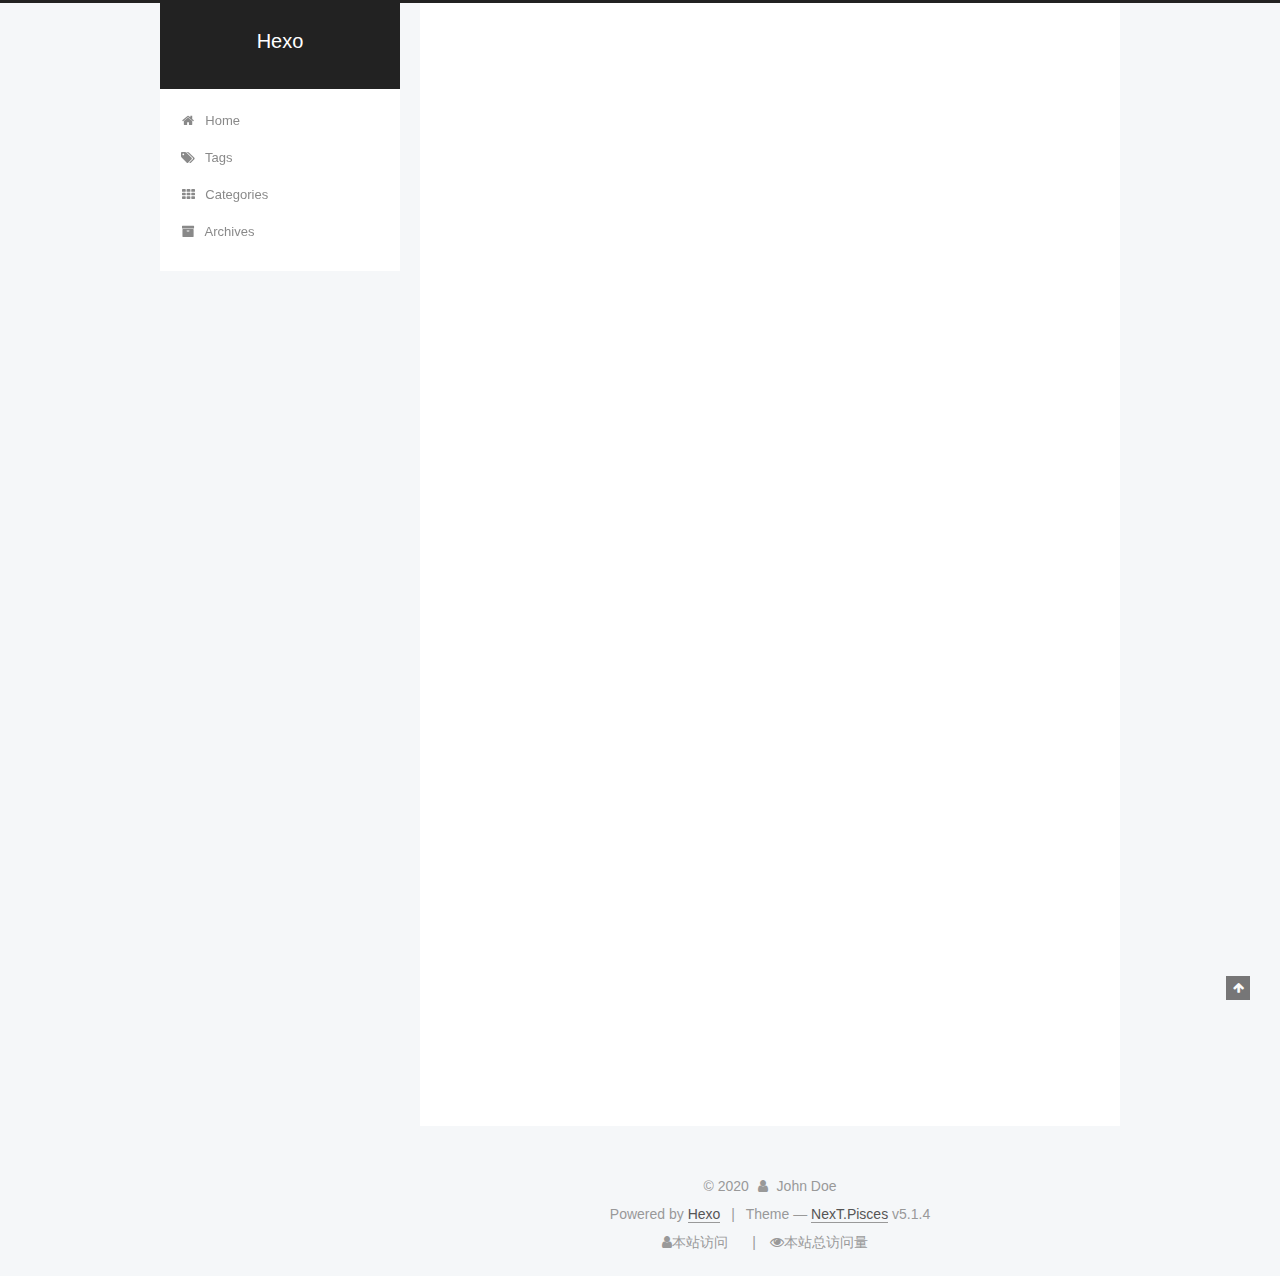
<file: 2020/06/02/hello-world/index.html>
<!DOCTYPE html>



  


<html class="theme-next pisces use-motion" lang="en">
<head>
  <meta charset="UTF-8"/>
<meta http-equiv="X-UA-Compatible" content="IE=edge" />
<meta name="viewport" content="width=device-width, initial-scale=1, maximum-scale=1"/>
<meta name="theme-color" content="#222">









<meta http-equiv="Cache-Control" content="no-transform" />
<meta http-equiv="Cache-Control" content="no-siteapp" />
















  
  
  <link href="/lib/fancybox/source/jquery.fancybox.css?v=2.1.5" rel="stylesheet" type="text/css" />







<link href="/lib/font-awesome/css/font-awesome.min.css?v=4.6.2" rel="stylesheet" type="text/css" />

<link href="/css/main.css?v=5.1.4" rel="stylesheet" type="text/css" />


  <link rel="apple-touch-icon" sizes="180x180" href="/images/apple-touch-icon-next.png?v=5.1.4">


  <link rel="icon" type="image/png" sizes="32x32" href="/images/favicon-32x32-next.png?v=5.1.4">


  <link rel="icon" type="image/png" sizes="16x16" href="/images/favicon-16x16-next.png?v=5.1.4">


  <link rel="mask-icon" href="/images/logo.svg?v=5.1.4" color="#222">





  <meta name="keywords" content="Hexo, NexT" />





  <link rel="alternate" href="/atom.xml" title="Hexo" type="application/atom+xml" />






<meta name="description" content="Welcome to Hexo! This is your very first post. Check documentation for more info. If you get any problems when using Hexo, you can find the answer in troubleshooting or you can ask me on GitHub. Quick">
<meta property="og:type" content="article">
<meta property="og:title" content="Hello World">
<meta property="og:url" content="http://yoursite.com/2020/06/02/hello-world/index.html">
<meta property="og:site_name" content="Hexo">
<meta property="og:description" content="Welcome to Hexo! This is your very first post. Check documentation for more info. If you get any problems when using Hexo, you can find the answer in troubleshooting or you can ask me on GitHub. Quick">
<meta property="og:locale" content="en_US">
<meta property="article:published_time" content="2020-06-02T08:27:50.636Z">
<meta property="article:modified_time" content="2020-06-03T09:28:49.953Z">
<meta property="article:author" content="John Doe">
<meta name="twitter:card" content="summary">



<script type="text/javascript" id="hexo.configurations">
  var NexT = window.NexT || {};
  var CONFIG = {
    root: '/',
    scheme: 'Pisces',
    version: '5.1.4',
    sidebar: {"position":"left","display":"post","offset":12,"b2t":false,"scrollpercent":false,"onmobile":false},
    fancybox: true,
    tabs: true,
    motion: {"enable":true,"async":false,"transition":{"post_block":"fadeIn","post_header":"slideDownIn","post_body":"slideDownIn","coll_header":"slideLeftIn","sidebar":"slideUpIn"}},
    duoshuo: {
      userId: '0',
      author: 'Author'
    },
    algolia: {
      applicationID: '',
      apiKey: '',
      indexName: '',
      hits: {"per_page":10},
      labels: {"input_placeholder":"Search for Posts","hits_empty":"We didn't find any results for the search: ${query}","hits_stats":"${hits} results found in ${time} ms"}
    }
  };
</script>



  <link rel="canonical" href="http://yoursite.com/2020/06/02/hello-world/"/>





  <title>Hello World | Hexo</title>
  








<meta name="generator" content="Hexo 4.2.1"></head>

<body itemscope itemtype="http://schema.org/WebPage" lang="en">

  
  
    
  

  <div class="container sidebar-position-left page-post-detail">
    <div class="headband"></div>

    <header id="header" class="header" itemscope itemtype="http://schema.org/WPHeader">
      <div class="header-inner"><div class="site-brand-wrapper">
  <div class="site-meta ">
    

    <div class="custom-logo-site-title">
      <a href="/"  class="brand" rel="start">
        <span class="logo-line-before"><i></i></span>
        <span class="site-title">Hexo</span>
        <span class="logo-line-after"><i></i></span>
      </a>
    </div>
      
        <p class="site-subtitle"></p>
      
  </div>

  <div class="site-nav-toggle">
    <button>
      <span class="btn-bar"></span>
      <span class="btn-bar"></span>
      <span class="btn-bar"></span>
    </button>
  </div>
</div>

<nav class="site-nav">
  

  
    <ul id="menu" class="menu">
      
        
        <li class="menu-item menu-item-home">
          <a href="/%20" rel="section">
            
              <i class="menu-item-icon fa fa-fw fa-home"></i> <br />
            
            Home
          </a>
        </li>
      
        
        <li class="menu-item menu-item-tags">
          <a href="/tags/%20" rel="section">
            
              <i class="menu-item-icon fa fa-fw fa-tags"></i> <br />
            
            Tags
          </a>
        </li>
      
        
        <li class="menu-item menu-item-categories">
          <a href="/categories/%20" rel="section">
            
              <i class="menu-item-icon fa fa-fw fa-th"></i> <br />
            
            Categories
          </a>
        </li>
      
        
        <li class="menu-item menu-item-archives">
          <a href="/archives/%20" rel="section">
            
              <i class="menu-item-icon fa fa-fw fa-archive"></i> <br />
            
            Archives
          </a>
        </li>
      

      
    </ul>
  

  
</nav>



 </div>
    </header>

    <main id="main" class="main">
      <div class="main-inner">
        <div class="content-wrap">
          <div id="content" class="content">
            

  <div id="posts" class="posts-expand">
    

  

  
  
  

  <article class="post post-type-normal" itemscope itemtype="http://schema.org/Article">
  
  
  
  <div class="post-block">
    <link itemprop="mainEntityOfPage" href="http://yoursite.com/2020/06/02/hello-world/">

    <span hidden itemprop="author" itemscope itemtype="http://schema.org/Person">
      <meta itemprop="name" content="John Doe">
      <meta itemprop="description" content="">
      <meta itemprop="image" content="/images/avatar.gif">
    </span>

    <span hidden itemprop="publisher" itemscope itemtype="http://schema.org/Organization">
      <meta itemprop="name" content="Hexo">
    </span>

    
      <header class="post-header">

        
        
          <h1 class="post-title" itemprop="name headline">Hello World</h1>
        

        <div class="post-meta">
          <span class="post-time">
            
              <span class="post-meta-item-icon">
                <i class="fa fa-calendar-o"></i>
              </span>
              
                <span class="post-meta-item-text">Posted on</span>
              
              <time title="Post created" itemprop="dateCreated datePublished" datetime="2020-06-02T16:27:50+08:00">
                2020-06-02
              </time>
            

            

            
          </span>

          

          
            
          

          
          

          
            <span class="post-meta-divider">|</span>
            <span class="page-pv"><i class="fa fa-file-o"></i>文章阅读量
            <span class="busuanzi-value" id="busuanzi_value_page_pv" ></span>
            </span>
          

          

          

        </div>
      </header>
    

    
    
    
    <div class="post-body" itemprop="articleBody">

      
      

      
        <p>Welcome to <a href="https://hexo.io/" target="_blank" rel="noopener">Hexo</a>! This is your very first post. Check <a href="https://hexo.io/docs/" target="_blank" rel="noopener">documentation</a> for more info. If you get any problems when using Hexo, you can find the answer in <a href="https://hexo.io/docs/troubleshooting.html" target="_blank" rel="noopener">troubleshooting</a> or you can ask me on <a href="https://github.com/hexojs/hexo/issues" target="_blank" rel="noopener">GitHub</a>.</p>
<h2 id="Quick-Start"><a href="#Quick-Start" class="headerlink" title="Quick Start"></a>Quick Start</h2><a id="more"></a>
<h3 id="Create-a-new-post"><a href="#Create-a-new-post" class="headerlink" title="Create a new post"></a>Create a new post</h3><figure class="highlight bash"><table><tr><td class="gutter"><pre><span class="line">1</span><br></pre></td><td class="code"><pre><span class="line">$ hexo new <span class="string">"My New Post"</span></span><br></pre></td></tr></table></figure>

<p>More info: <a href="https://hexo.io/docs/writing.html" target="_blank" rel="noopener">Writing</a></p>
<h3 id="Run-server"><a href="#Run-server" class="headerlink" title="Run server"></a>Run server</h3><figure class="highlight bash"><table><tr><td class="gutter"><pre><span class="line">1</span><br></pre></td><td class="code"><pre><span class="line">$ hexo server</span><br></pre></td></tr></table></figure>

<p>More info: <a href="https://hexo.io/docs/server.html" target="_blank" rel="noopener">Server</a></p>
<h3 id="Generate-static-files"><a href="#Generate-static-files" class="headerlink" title="Generate static files"></a>Generate static files</h3><figure class="highlight bash"><table><tr><td class="gutter"><pre><span class="line">1</span><br></pre></td><td class="code"><pre><span class="line">$ hexo generate</span><br></pre></td></tr></table></figure>

<p>More info: <a href="https://hexo.io/docs/generating.html" target="_blank" rel="noopener">Generating</a></p>
<h3 id="Deploy-to-remote-sites"><a href="#Deploy-to-remote-sites" class="headerlink" title="Deploy to remote sites"></a>Deploy to remote sites</h3><figure class="highlight bash"><table><tr><td class="gutter"><pre><span class="line">1</span><br></pre></td><td class="code"><pre><span class="line">$ hexo deploy</span><br></pre></td></tr></table></figure>

<p>More info: <a href="https://hexo.io/docs/one-command-deployment.html" target="_blank" rel="noopener">Deployment</a></p>

      
    </div>
    
    
    

    

    

    

    <footer class="post-footer">
      

      
      
      

      
        <div class="post-nav">
          <div class="post-nav-next post-nav-item">
            
          </div>

          <span class="post-nav-divider"></span>

          <div class="post-nav-prev post-nav-item">
            
              <a href="/2020/06/02/hello/" rel="prev" title="hello">
                hello <i class="fa fa-chevron-right"></i>
              </a>
            
          </div>
        </div>
      

      
      
    </footer>
  </div>
  
  
  
  </article>



    <div class="post-spread">
      
    </div>
  </div>


          </div>
          


          

  



        </div>
        
          
  
  <div class="sidebar-toggle">
    <div class="sidebar-toggle-line-wrap">
      <span class="sidebar-toggle-line sidebar-toggle-line-first"></span>
      <span class="sidebar-toggle-line sidebar-toggle-line-middle"></span>
      <span class="sidebar-toggle-line sidebar-toggle-line-last"></span>
    </div>
  </div>

  <aside id="sidebar" class="sidebar">
    
    <div class="sidebar-inner">

      

      
        <ul class="sidebar-nav motion-element">
          <li class="sidebar-nav-toc sidebar-nav-active" data-target="post-toc-wrap">
            Table of Contents
          </li>
          <li class="sidebar-nav-overview" data-target="site-overview-wrap">
            Overview
          </li>
        </ul>
      

      <section class="site-overview-wrap sidebar-panel">
        <div class="site-overview">
          <div class="site-author motion-element" itemprop="author" itemscope itemtype="http://schema.org/Person">
            
              <p class="site-author-name" itemprop="name">John Doe</p>
              <p class="site-description motion-element" itemprop="description"></p>
          </div>

          <nav class="site-state motion-element">

            
              <div class="site-state-item site-state-posts">
              
                <a href="/archives/%20%7C%7C%20archive">
              
                  <span class="site-state-item-count">2</span>
                  <span class="site-state-item-name">posts</span>
                </a>
              </div>
            

            

            

          </nav>

          
            <div class="feed-link motion-element">
              <a href="/atom.xml" rel="alternate">
                <i class="fa fa-rss"></i>
                RSS
              </a>
            </div>
          

          

          
          

          
          

          

        </div>
      </section>

      
      <!--noindex-->
        <section class="post-toc-wrap motion-element sidebar-panel sidebar-panel-active">
          <div class="post-toc">

            
              
            

            
              <div class="post-toc-content"><ol class="nav"><li class="nav-item nav-level-2"><a class="nav-link" href="#Quick-Start"><span class="nav-number">1.</span> <span class="nav-text">Quick Start</span></a><ol class="nav-child"><li class="nav-item nav-level-3"><a class="nav-link" href="#Create-a-new-post"><span class="nav-number">1.1.</span> <span class="nav-text">Create a new post</span></a></li><li class="nav-item nav-level-3"><a class="nav-link" href="#Run-server"><span class="nav-number">1.2.</span> <span class="nav-text">Run server</span></a></li><li class="nav-item nav-level-3"><a class="nav-link" href="#Generate-static-files"><span class="nav-number">1.3.</span> <span class="nav-text">Generate static files</span></a></li><li class="nav-item nav-level-3"><a class="nav-link" href="#Deploy-to-remote-sites"><span class="nav-number">1.4.</span> <span class="nav-text">Deploy to remote sites</span></a></li></ol></li></ol></div>
            

          </div>
        </section>
      <!--/noindex-->
      

      

    </div>
  </aside>


        
      </div>
    </main>

    <footer id="footer" class="footer">
      <div class="footer-inner">
        <div class="copyright">&copy; <span itemprop="copyrightYear">2020</span>
  <span class="with-love">
    <i class="fa fa-user"></i>
  </span>
  <span class="author" itemprop="copyrightHolder">John Doe</span>

  
</div>


  <div class="powered-by">Powered by <a class="theme-link" target="_blank" href="https://hexo.io">Hexo</a></div>



  <span class="post-meta-divider">|</span>



  <div class="theme-info">Theme &mdash; <a class="theme-link" target="_blank" href="https://github.com/iissnan/hexo-theme-next">NexT.Pisces</a> v5.1.4</div>




        
<div class="busuanzi-count">
  <script async src="https://dn-lbstatics.qbox.me/busuanzi/2.3/busuanzi.pure.mini.js"></script>

  
    <span class="site-uv">
      <i class="fa fa-user"></i>本站访问
      <span class="busuanzi-value" id="busuanzi_value_site_uv"></span>
      
    </span>
  

  
    <span class="site-pv">
      <i class="fa fa-eye"></i>本站总访问量
      <span class="busuanzi-value" id="busuanzi_value_site_pv"></span>
      
    </span>
  
</div>








        
      </div>
    </footer>

    
      <div class="back-to-top">
        <i class="fa fa-arrow-up"></i>
        
      </div>
    

    

  </div>

  

<script type="text/javascript">
  if (Object.prototype.toString.call(window.Promise) !== '[object Function]') {
    window.Promise = null;
  }
</script>









  












  
  
    <script type="text/javascript" src="/lib/jquery/index.js?v=2.1.3"></script>
  

  
  
    <script type="text/javascript" src="/lib/fastclick/lib/fastclick.min.js?v=1.0.6"></script>
  

  
  
    <script type="text/javascript" src="/lib/jquery_lazyload/jquery.lazyload.js?v=1.9.7"></script>
  

  
  
    <script type="text/javascript" src="/lib/velocity/velocity.min.js?v=1.2.1"></script>
  

  
  
    <script type="text/javascript" src="/lib/velocity/velocity.ui.min.js?v=1.2.1"></script>
  

  
  
    <script type="text/javascript" src="/lib/fancybox/source/jquery.fancybox.pack.js?v=2.1.5"></script>
  


  


  <script type="text/javascript" src="/js/src/utils.js?v=5.1.4"></script>

  <script type="text/javascript" src="/js/src/motion.js?v=5.1.4"></script>



  
  


  <script type="text/javascript" src="/js/src/affix.js?v=5.1.4"></script>

  <script type="text/javascript" src="/js/src/schemes/pisces.js?v=5.1.4"></script>



  
  <script type="text/javascript" src="/js/src/scrollspy.js?v=5.1.4"></script>
<script type="text/javascript" src="/js/src/post-details.js?v=5.1.4"></script>



  


  <script type="text/javascript" src="/js/src/bootstrap.js?v=5.1.4"></script>



  


  




	





  





  












  





  

  

  

  
  

  

  

  

</body>
</html>
</file>
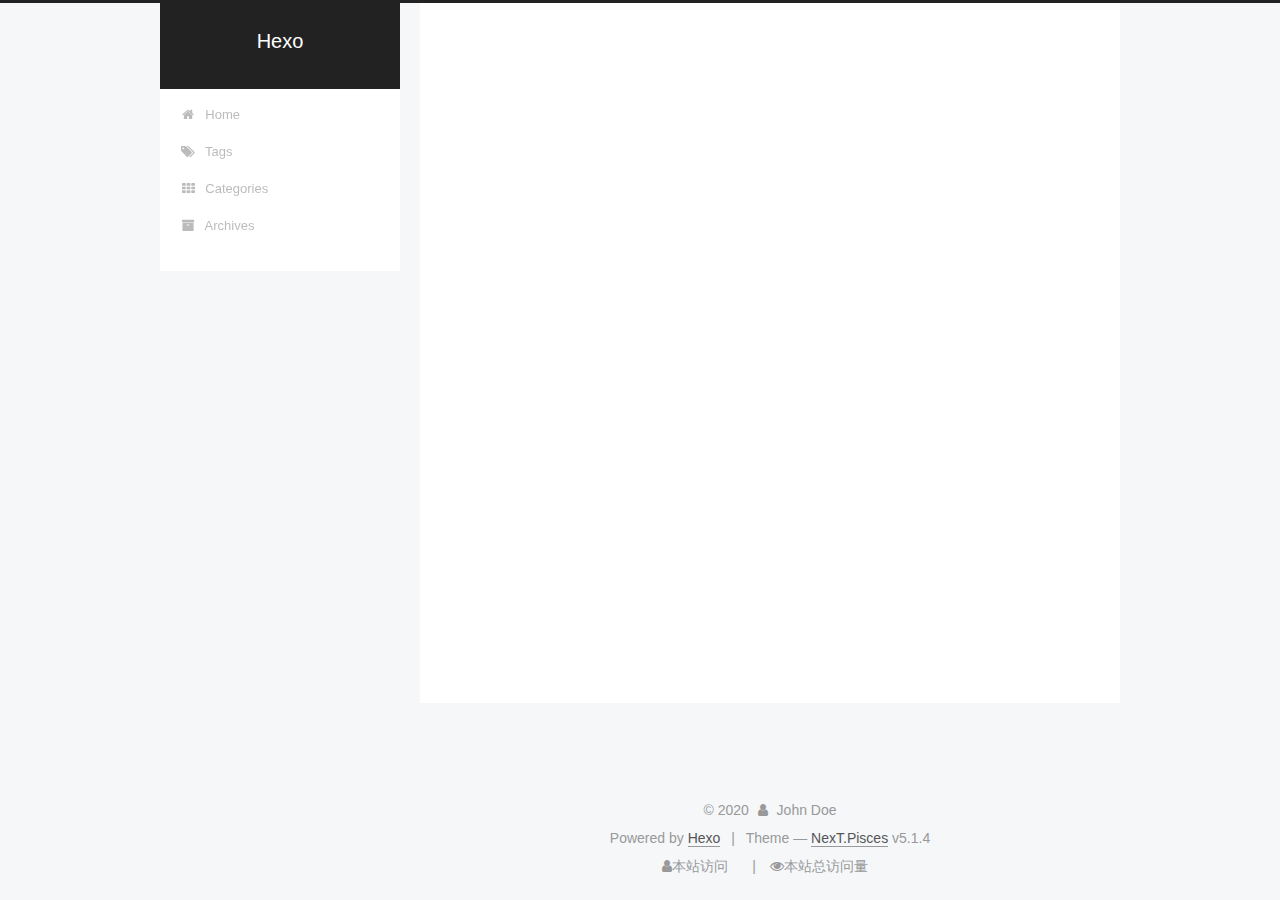
<file: 2020/06/02/hello/index.html>
<!DOCTYPE html>



  


<html class="theme-next pisces use-motion" lang="en">
<head>
  <meta charset="UTF-8"/>
<meta http-equiv="X-UA-Compatible" content="IE=edge" />
<meta name="viewport" content="width=device-width, initial-scale=1, maximum-scale=1"/>
<meta name="theme-color" content="#222">









<meta http-equiv="Cache-Control" content="no-transform" />
<meta http-equiv="Cache-Control" content="no-siteapp" />
















  
  
  <link href="/lib/fancybox/source/jquery.fancybox.css?v=2.1.5" rel="stylesheet" type="text/css" />







<link href="/lib/font-awesome/css/font-awesome.min.css?v=4.6.2" rel="stylesheet" type="text/css" />

<link href="/css/main.css?v=5.1.4" rel="stylesheet" type="text/css" />


  <link rel="apple-touch-icon" sizes="180x180" href="/images/apple-touch-icon-next.png?v=5.1.4">


  <link rel="icon" type="image/png" sizes="32x32" href="/images/favicon-32x32-next.png?v=5.1.4">


  <link rel="icon" type="image/png" sizes="16x16" href="/images/favicon-16x16-next.png?v=5.1.4">


  <link rel="mask-icon" href="/images/logo.svg?v=5.1.4" color="#222">





  <meta name="keywords" content="Hexo, NexT" />





  <link rel="alternate" href="/atom.xml" title="Hexo" type="application/atom+xml" />






<meta name="description" content="##创建blog1.2.2333我回电话3245骷髅精灵">
<meta property="og:type" content="article">
<meta property="og:title" content="hello">
<meta property="og:url" content="http://yoursite.com/2020/06/02/hello/index.html">
<meta property="og:site_name" content="Hexo">
<meta property="og:description" content="##创建blog1.2.2333我回电话3245骷髅精灵">
<meta property="og:locale" content="en_US">
<meta property="article:published_time" content="2020-06-02T08:38:37.625Z">
<meta property="article:modified_time" content="2020-06-02T08:42:44.502Z">
<meta property="article:author" content="John Doe">
<meta name="twitter:card" content="summary">



<script type="text/javascript" id="hexo.configurations">
  var NexT = window.NexT || {};
  var CONFIG = {
    root: '/',
    scheme: 'Pisces',
    version: '5.1.4',
    sidebar: {"position":"left","display":"post","offset":12,"b2t":false,"scrollpercent":false,"onmobile":false},
    fancybox: true,
    tabs: true,
    motion: {"enable":true,"async":false,"transition":{"post_block":"fadeIn","post_header":"slideDownIn","post_body":"slideDownIn","coll_header":"slideLeftIn","sidebar":"slideUpIn"}},
    duoshuo: {
      userId: '0',
      author: 'Author'
    },
    algolia: {
      applicationID: '',
      apiKey: '',
      indexName: '',
      hits: {"per_page":10},
      labels: {"input_placeholder":"Search for Posts","hits_empty":"We didn't find any results for the search: ${query}","hits_stats":"${hits} results found in ${time} ms"}
    }
  };
</script>



  <link rel="canonical" href="http://yoursite.com/2020/06/02/hello/"/>





  <title>hello | Hexo</title>
  








<meta name="generator" content="Hexo 4.2.1"></head>

<body itemscope itemtype="http://schema.org/WebPage" lang="en">

  
  
    
  

  <div class="container sidebar-position-left page-post-detail">
    <div class="headband"></div>

    <header id="header" class="header" itemscope itemtype="http://schema.org/WPHeader">
      <div class="header-inner"><div class="site-brand-wrapper">
  <div class="site-meta ">
    

    <div class="custom-logo-site-title">
      <a href="/"  class="brand" rel="start">
        <span class="logo-line-before"><i></i></span>
        <span class="site-title">Hexo</span>
        <span class="logo-line-after"><i></i></span>
      </a>
    </div>
      
        <p class="site-subtitle"></p>
      
  </div>

  <div class="site-nav-toggle">
    <button>
      <span class="btn-bar"></span>
      <span class="btn-bar"></span>
      <span class="btn-bar"></span>
    </button>
  </div>
</div>

<nav class="site-nav">
  

  
    <ul id="menu" class="menu">
      
        
        <li class="menu-item menu-item-home">
          <a href="/%20" rel="section">
            
              <i class="menu-item-icon fa fa-fw fa-home"></i> <br />
            
            Home
          </a>
        </li>
      
        
        <li class="menu-item menu-item-tags">
          <a href="/tags/%20" rel="section">
            
              <i class="menu-item-icon fa fa-fw fa-tags"></i> <br />
            
            Tags
          </a>
        </li>
      
        
        <li class="menu-item menu-item-categories">
          <a href="/categories/%20" rel="section">
            
              <i class="menu-item-icon fa fa-fw fa-th"></i> <br />
            
            Categories
          </a>
        </li>
      
        
        <li class="menu-item menu-item-archives">
          <a href="/archives/%20" rel="section">
            
              <i class="menu-item-icon fa fa-fw fa-archive"></i> <br />
            
            Archives
          </a>
        </li>
      

      
    </ul>
  

  
</nav>



 </div>
    </header>

    <main id="main" class="main">
      <div class="main-inner">
        <div class="content-wrap">
          <div id="content" class="content">
            

  <div id="posts" class="posts-expand">
    

  

  
  
  

  <article class="post post-type-normal" itemscope itemtype="http://schema.org/Article">
  
  
  
  <div class="post-block">
    <link itemprop="mainEntityOfPage" href="http://yoursite.com/2020/06/02/hello/">

    <span hidden itemprop="author" itemscope itemtype="http://schema.org/Person">
      <meta itemprop="name" content="John Doe">
      <meta itemprop="description" content="">
      <meta itemprop="image" content="/images/avatar.gif">
    </span>

    <span hidden itemprop="publisher" itemscope itemtype="http://schema.org/Organization">
      <meta itemprop="name" content="Hexo">
    </span>

    
      <header class="post-header">

        
        
          <h1 class="post-title" itemprop="name headline">hello</h1>
        

        <div class="post-meta">
          <span class="post-time">
            
              <span class="post-meta-item-icon">
                <i class="fa fa-calendar-o"></i>
              </span>
              
                <span class="post-meta-item-text">Posted on</span>
              
              <time title="Post created" itemprop="dateCreated datePublished" datetime="2020-06-02T16:38:37+08:00">
                2020-06-02
              </time>
            

            

            
          </span>

          

          
            
          

          
          

          
            <span class="post-meta-divider">|</span>
            <span class="page-pv"><i class="fa fa-file-o"></i>文章阅读量
            <span class="busuanzi-value" id="busuanzi_value_page_pv" ></span>
            </span>
          

          

          

        </div>
      </header>
    

    
    
    
    <div class="post-body" itemprop="articleBody">

      
      

      
        <p>##创建blog<br>1.2.2<br>333我回电话<br>3245骷髅精灵</p>

      
    </div>
    
    
    

    

    

    

    <footer class="post-footer">
      

      
      
      

      
        <div class="post-nav">
          <div class="post-nav-next post-nav-item">
            
              <a href="/2020/06/02/hello-world/" rel="next" title="Hello World">
                <i class="fa fa-chevron-left"></i> Hello World
              </a>
            
          </div>

          <span class="post-nav-divider"></span>

          <div class="post-nav-prev post-nav-item">
            
          </div>
        </div>
      

      
      
    </footer>
  </div>
  
  
  
  </article>



    <div class="post-spread">
      
    </div>
  </div>


          </div>
          


          

  



        </div>
        
          
  
  <div class="sidebar-toggle">
    <div class="sidebar-toggle-line-wrap">
      <span class="sidebar-toggle-line sidebar-toggle-line-first"></span>
      <span class="sidebar-toggle-line sidebar-toggle-line-middle"></span>
      <span class="sidebar-toggle-line sidebar-toggle-line-last"></span>
    </div>
  </div>

  <aside id="sidebar" class="sidebar">
    
    <div class="sidebar-inner">

      

      

      <section class="site-overview-wrap sidebar-panel sidebar-panel-active">
        <div class="site-overview">
          <div class="site-author motion-element" itemprop="author" itemscope itemtype="http://schema.org/Person">
            
              <p class="site-author-name" itemprop="name">John Doe</p>
              <p class="site-description motion-element" itemprop="description"></p>
          </div>

          <nav class="site-state motion-element">

            
              <div class="site-state-item site-state-posts">
              
                <a href="/archives/%20%7C%7C%20archive">
              
                  <span class="site-state-item-count">2</span>
                  <span class="site-state-item-name">posts</span>
                </a>
              </div>
            

            

            

          </nav>

          
            <div class="feed-link motion-element">
              <a href="/atom.xml" rel="alternate">
                <i class="fa fa-rss"></i>
                RSS
              </a>
            </div>
          

          

          
          

          
          

          

        </div>
      </section>

      

      

    </div>
  </aside>


        
      </div>
    </main>

    <footer id="footer" class="footer">
      <div class="footer-inner">
        <div class="copyright">&copy; <span itemprop="copyrightYear">2020</span>
  <span class="with-love">
    <i class="fa fa-user"></i>
  </span>
  <span class="author" itemprop="copyrightHolder">John Doe</span>

  
</div>


  <div class="powered-by">Powered by <a class="theme-link" target="_blank" href="https://hexo.io">Hexo</a></div>



  <span class="post-meta-divider">|</span>



  <div class="theme-info">Theme &mdash; <a class="theme-link" target="_blank" href="https://github.com/iissnan/hexo-theme-next">NexT.Pisces</a> v5.1.4</div>




        
<div class="busuanzi-count">
  <script async src="https://dn-lbstatics.qbox.me/busuanzi/2.3/busuanzi.pure.mini.js"></script>

  
    <span class="site-uv">
      <i class="fa fa-user"></i>本站访问
      <span class="busuanzi-value" id="busuanzi_value_site_uv"></span>
      
    </span>
  

  
    <span class="site-pv">
      <i class="fa fa-eye"></i>本站总访问量
      <span class="busuanzi-value" id="busuanzi_value_site_pv"></span>
      
    </span>
  
</div>








        
      </div>
    </footer>

    
      <div class="back-to-top">
        <i class="fa fa-arrow-up"></i>
        
      </div>
    

    

  </div>

  

<script type="text/javascript">
  if (Object.prototype.toString.call(window.Promise) !== '[object Function]') {
    window.Promise = null;
  }
</script>









  












  
  
    <script type="text/javascript" src="/lib/jquery/index.js?v=2.1.3"></script>
  

  
  
    <script type="text/javascript" src="/lib/fastclick/lib/fastclick.min.js?v=1.0.6"></script>
  

  
  
    <script type="text/javascript" src="/lib/jquery_lazyload/jquery.lazyload.js?v=1.9.7"></script>
  

  
  
    <script type="text/javascript" src="/lib/velocity/velocity.min.js?v=1.2.1"></script>
  

  
  
    <script type="text/javascript" src="/lib/velocity/velocity.ui.min.js?v=1.2.1"></script>
  

  
  
    <script type="text/javascript" src="/lib/fancybox/source/jquery.fancybox.pack.js?v=2.1.5"></script>
  


  


  <script type="text/javascript" src="/js/src/utils.js?v=5.1.4"></script>

  <script type="text/javascript" src="/js/src/motion.js?v=5.1.4"></script>



  
  


  <script type="text/javascript" src="/js/src/affix.js?v=5.1.4"></script>

  <script type="text/javascript" src="/js/src/schemes/pisces.js?v=5.1.4"></script>



  
  <script type="text/javascript" src="/js/src/scrollspy.js?v=5.1.4"></script>
<script type="text/javascript" src="/js/src/post-details.js?v=5.1.4"></script>



  


  <script type="text/javascript" src="/js/src/bootstrap.js?v=5.1.4"></script>



  


  




	





  





  












  





  

  

  

  
  

  

  

  

</body>
</html>
</file>
<file: css/main.css>
/* normalize.css v3.0.2 | MIT License | git.io/normalize */
html {
  font-family: sans-serif; /* 1 */
  -ms-text-size-adjust: 100%; /* 2 */
  -webkit-text-size-adjust: 100%; /* 2 */
}
body {
  margin: 0;
}
article,
aside,
details,
figcaption,
figure,
footer,
header,
hgroup,
main,
menu,
nav,
section,
summary {
  display: block;
}
audio,
canvas,
progress,
video {
  display: inline-block; /* 1 */
  vertical-align: baseline; /* 2 */
}
audio:not([controls]) {
  display: none;
  height: 0;
}
[hidden],
template {
  display: none;
}
a {
  background-color: transparent;
}
a:active,
a:hover {
  outline: 0;
}
abbr[title] {
  border-bottom: 1px dotted;
}
b,
strong {
  font-weight: bold;
}
dfn {
  font-style: italic;
}
h1 {
  font-size: 2em;
  margin: 0.67em 0;
}
mark {
  background: #ff0;
  color: #000;
}
small {
  font-size: 80%;
}
sub,
sup {
  font-size: 75%;
  line-height: 0;
  position: relative;
  vertical-align: baseline;
}
sup {
  top: -0.5em;
}
sub {
  bottom: -0.25em;
}
img {
  border: 0;
}
svg:not(:root) {
  overflow: hidden;
}
figure {
  margin: 1em 40px;
}
hr {
  -moz-box-sizing: content-box;
  box-sizing: content-box;
  height: 0;
}
pre {
  overflow: auto;
}
code,
kbd,
pre,
samp {
  font-family: monospace, monospace;
  font-size: 1em;
}
button,
input,
optgroup,
select,
textarea {
  color: inherit; /* 1 */
  font: inherit; /* 2 */
  margin: 0; /* 3 */
}
button {
  overflow: visible;
}
button,
select {
  text-transform: none;
}
button,
html input[type="button"],
input[type="reset"],
input[type="submit"] {
  -webkit-appearance: button; /* 2 */
  cursor: pointer; /* 3 */
}
button[disabled],
html input[disabled] {
  cursor: default;
}
button::-moz-focus-inner,
input::-moz-focus-inner {
  border: 0;
  padding: 0;
}
input {
  line-height: normal;
}
input[type="checkbox"],
input[type="radio"] {
  box-sizing: border-box; /* 1 */
  padding: 0; /* 2 */
}
input[type="number"]::-webkit-inner-spin-button,
input[type="number"]::-webkit-outer-spin-button {
  height: auto;
}
input[type="search"] {
  -webkit-appearance: textfield; /* 1 */
  -moz-box-sizing: content-box;
  -webkit-box-sizing: content-box; /* 2 */
  box-sizing: content-box;
}
input[type="search"]::-webkit-search-cancel-button,
input[type="search"]::-webkit-search-decoration {
  -webkit-appearance: none;
}
fieldset {
  border: 1px solid #c0c0c0;
  margin: 0 2px;
  padding: 0.35em 0.625em 0.75em;
}
legend {
  border: 0; /* 1 */
  padding: 0; /* 2 */
}
textarea {
  overflow: auto;
}
optgroup {
  font-weight: bold;
}
table {
  border-collapse: collapse;
  border-spacing: 0;
}
td,
th {
  padding: 0;
}
::selection {
  background: #262a30;
  color: #fff;
}
body {
  position: relative;
  font-family: 'Lato', "PingFang SC", "Microsoft YaHei", sans-serif;
  font-size: 14px;
  line-height: 2;
  color: #555;
  background: #f5f7f9;
}
@media (max-width: 767px) {
  body {
    padding-right: 0 !important;
  }
}
@media (min-width: 768px) and (max-width: 991px) {
  body {
    padding-right: 0 !important;
  }
}
@media (min-width: 1600px) {
  body {
    font-size: 16px;
  }
}
h1,
h2,
h3,
h4,
h5,
h6 {
  margin: 0;
  padding: 0;
  font-weight: bold;
  line-height: 1.5;
  font-family: 'Lato', "PingFang SC", "Microsoft YaHei", sans-serif;
}
h2,
h3,
h4,
h5,
h6 {
  margin: 20px 0 15px;
}
h1 {
  font-size: 22px;
}
@media (max-width: 767px) {
  h1 {
    font-size: 18px;
  }
}
h2 {
  font-size: 20px;
}
@media (max-width: 767px) {
  h2 {
    font-size: 16px;
  }
}
h3 {
  font-size: 18px;
}
@media (max-width: 767px) {
  h3 {
    font-size: 14px;
  }
}
h4 {
  font-size: 16px;
}
@media (max-width: 767px) {
  h4 {
    font-size: 12px;
  }
}
h5 {
  font-size: 14px;
}
@media (max-width: 767px) {
  h5 {
    font-size: 10px;
  }
}
h6 {
  font-size: 12px;
}
@media (max-width: 767px) {
  h6 {
    font-size: 8px;
  }
}
p {
  margin: 0 0 20px 0;
}
a {
  color: #555;
  text-decoration: none;
  outline: none;
  border-bottom: 1px solid #999;
  word-wrap: break-word;
}
a:hover {
  color: #222;
  border-bottom-color: #222;
}
blockquote {
  margin: 0;
  padding: 0;
}
img {
  display: block;
  margin: auto;
  max-width: 100%;
  height: auto;
}
hr {
  margin: 40px 0;
  height: 3px;
  border: none;
  background-color: #ddd;
  background-image: repeating-linear-gradient(-45deg, #fff, #fff 4px, transparent 4px, transparent 8px);
}
blockquote {
  padding: 0 15px;
  color: #666;
  border-left: 4px solid #ddd;
}
blockquote cite::before {
  content: "-";
  padding: 0 5px;
}
dt {
  font-weight: 700;
}
dd {
  margin: 0;
  padding: 0;
}
kbd {
  border: 1px solid #ccc;
  border-radius: 0.2em;
  box-shadow: 0.1em 0.1em 0.2em rgba(0,0,0,0.1);
  background-color: #f9f9f9;
  font-family: inherit;
  background-image: -webkit-linear-gradient(top, #eee, #fff, #eee);
  padding: 0.1em 0.3em;
  white-space: nowrap;
}
.text-left {
  text-align: left;
}
.text-center {
  text-align: center;
}
.text-right {
  text-align: right;
}
.text-justify {
  text-align: justify;
}
.text-nowrap {
  white-space: nowrap;
}
.text-lowercase {
  text-transform: lowercase;
}
.text-uppercase {
  text-transform: uppercase;
}
.text-capitalize {
  text-transform: capitalize;
}
.center-block {
  display: block;
  margin-left: auto;
  margin-right: auto;
}
.clearfix:before,
.clearfix:after {
  content: " ";
  display: table;
}
.clearfix:after {
  clear: both;
}
.pullquote {
  width: 45%;
}
.pullquote.left {
  float: left;
  margin-left: 5px;
  margin-right: 10px;
}
.pullquote.right {
  float: right;
  margin-left: 10px;
  margin-right: 5px;
}
.affix.affix.affix {
  position: fixed;
}
.translation {
  margin-top: -20px;
  font-size: 14px;
  color: #999;
}
.scrollbar-measure {
  width: 100px;
  height: 100px;
  overflow: scroll;
  position: absolute;
  top: -9999px;
}
.use-motion .motion-element {
  opacity: 0;
}
table {
  margin: 20px 0;
  width: 100%;
  border-collapse: collapse;
  border-spacing: 0;
  border: 1px solid #ddd;
  font-size: 14px;
  table-layout: fixed;
  word-wrap: break-all;
}
table>tbody>tr:nth-of-type(odd) {
  background-color: #f9f9f9;
}
table>tbody>tr:hover {
  background-color: #f5f5f5;
}
caption,
th,
td {
  padding: 8px;
  text-align: left;
  vertical-align: middle;
  font-weight: normal;
}
th,
td {
  border-bottom: 3px solid #ddd;
  border-right: 1px solid #eee;
}
th {
  padding-bottom: 10px;
  font-weight: 700;
}
td {
  border-bottom-width: 1px;
}
html,
body {
  height: 100%;
}
.container {
  position: relative;
  min-height: 100%;
}
.header-inner {
  margin: 0 auto;
  padding: 100px 0 70px;
  width: 700px;
}
@media (min-width: 1600px) {
  .container .header-inner {
    width: 900px;
  }
}
.main {
  padding-bottom: 150px;
}
.main-inner {
  margin: 0 auto;
  width: 700px;
}
@media (min-width: 1600px) {
  .container .main-inner {
    width: 900px;
  }
}
.footer {
  position: absolute;
  left: 0;
  bottom: 0;
  width: 100%;
  min-height: 50px;
}
.footer-inner {
  box-sizing: border-box;
  margin: 20px auto;
  width: 700px;
}
@media (min-width: 1600px) {
  .container .footer-inner {
    width: 900px;
  }
}
pre,
.highlight {
  overflow: auto;
  margin: 20px 0;
  padding: 0;
  font-size: 13px;
  color: #4d4d4c;
  background: #f7f7f7;
  line-height: 1.6;
}
pre,
code {
  font-family: consolas, Menlo, "PingFang SC", "Microsoft YaHei", monospace;
}
code {
  padding: 2px 4px;
  word-wrap: break-word;
  color: #555;
  background: #eee;
  border-radius: 3px;
  font-size: 13px;
}
pre {
  padding: 10px;
}
pre code {
  padding: 0;
  color: #4d4d4c;
  background: none;
  text-shadow: none;
}
.highlight {
  border-radius: 1px;
}
.highlight pre {
  border: none;
  margin: 0;
  padding: 10px 0;
}
.highlight table {
  margin: 0;
  width: auto;
  border: none;
}
.highlight td {
  border: none;
  padding: 0;
}
.highlight figcaption {
  font-size: 1em;
  color: #4d4d4c;
  line-height: 1em;
  margin-bottom: 1em;
}
.highlight figcaption:before,
.highlight figcaption:after {
  content: " ";
  display: table;
}
.highlight figcaption:after {
  clear: both;
}
.highlight figcaption a {
  float: right;
  color: #4d4d4c;
}
.highlight figcaption a:hover {
  border-bottom-color: #4d4d4c;
}
.highlight .gutter pre {
  padding-left: 10px;
  padding-right: 10px;
  color: #869194;
  text-align: right;
  background-color: #eff2f3;
}
.highlight .code pre {
  width: 100%;
  padding-left: 10px;
  padding-right: 10px;
  background-color: #f7f7f7;
}
.highlight .line {
  height: 20px;
}
.gutter {
  -webkit-user-select: none;
  -moz-user-select: none;
  -ms-user-select: none;
  user-select: none;
}
.gist table {
  width: auto;
}
.gist table td {
  border: none;
}
pre .deletion {
  background: #fdd;
}
pre .addition {
  background: #dfd;
}
pre .meta {
  color: #8959a8;
}
pre .comment {
  color: #8e908c;
}
pre .variable,
pre .attribute,
pre .tag,
pre .regexp,
pre .ruby .constant,
pre .xml .tag .title,
pre .xml .pi,
pre .xml .doctype,
pre .html .doctype,
pre .css .id,
pre .css .class,
pre .css .pseudo {
  color: #c82829;
}
pre .number,
pre .preprocessor,
pre .built_in,
pre .literal,
pre .params,
pre .constant,
pre .command {
  color: #f5871f;
}
pre .ruby .class .title,
pre .css .rules .attribute,
pre .string,
pre .value,
pre .inheritance,
pre .header,
pre .ruby .symbol,
pre .xml .cdata,
pre .special,
pre .number,
pre .formula {
  color: #718c00;
}
pre .title,
pre .css .hexcolor {
  color: #3e999f;
}
pre .function,
pre .python .decorator,
pre .python .title,
pre .ruby .function .title,
pre .ruby .title .keyword,
pre .perl .sub,
pre .javascript .title,
pre .coffeescript .title {
  color: #4271ae;
}
pre .keyword,
pre .javascript .function {
  color: #8959a8;
}
.full-image.full-image.full-image.full-image {
  border: none;
  max-width: 100%;
  width: auto;
  margin: 20px auto 25px;
}
@media (min-width: 992px) {
  .full-image.full-image.full-image.full-image {
    max-width: none;
    width: 118%;
    margin: 0 -9%;
  }
}
.blockquote-center,
.page-home .post-type-quote blockquote,
.page-post-detail .post-type-quote blockquote {
  position: relative;
  margin: 40px 0;
  padding: 0;
  border-left: none;
  text-align: center;
}
.blockquote-center::before,
.page-home .post-type-quote blockquote::before,
.page-post-detail .post-type-quote blockquote::before,
.blockquote-center::after,
.page-home .post-type-quote blockquote::after,
.page-post-detail .post-type-quote blockquote::after {
  position: absolute;
  content: ' ';
  display: block;
  width: 100%;
  height: 24px;
  opacity: 0.2;
  background-repeat: no-repeat;
  background-position: 0 -6px;
  background-size: 22px 22px;
}
.blockquote-center::before,
.page-home .post-type-quote blockquote::before,
.page-post-detail .post-type-quote blockquote::before {
  top: -20px;
  background-image: url("../images/quote-l.svg");
  border-top: 1px solid #ccc;
}
.blockquote-center::after,
.page-home .post-type-quote blockquote::after,
.page-post-detail .post-type-quote blockquote::after {
  bottom: -20px;
  background-image: url("../images/quote-r.svg");
  border-bottom: 1px solid #ccc;
  background-position: 100% 8px;
}
.blockquote-center p,
.page-home .post-type-quote blockquote p,
.page-post-detail .post-type-quote blockquote p,
.blockquote-center div,
.page-home .post-type-quote blockquote div,
.page-post-detail .post-type-quote blockquote div {
  text-align: center;
}
.post .post-body .group-picture img {
  box-sizing: border-box;
  padding: 0 3px;
  border: none;
}
.post .group-picture-row {
  overflow: hidden;
  margin-top: 6px;
}
.post .group-picture-row:first-child {
  margin-top: 0;
}
.post .group-picture-column {
  float: left;
}
.page-post-detail .post-body .group-picture-column {
  float: none;
  margin-top: 10px;
  width: auto !important;
}
.page-post-detail .post-body .group-picture-column img {
  margin: 0 auto;
}
.page-archive .group-picture-container {
  overflow: hidden;
}
.page-archive .group-picture-row {
  float: left;
}
.page-archive .group-picture-row:first-child {
  margin-top: 6px;
}
.page-archive .group-picture-column {
  max-width: 150px;
  max-height: 150px;
}
.post-body .note {
  position: relative;
  padding: 15px;
  margin-bottom: 20px;
  border: 1px solid #eee;
  border-left-width: 5px;
  border-radius: 3px;
}
.post-body .note h2,
.post-body .note h3,
.post-body .note h4,
.post-body .note h5,
.post-body .note h6 {
  margin-top: 0;
  margin-bottom: 0;
  border-bottom: initial;
  padding-top: 0 !important;
}
.post-body .note p:first-child,
.post-body .note ul:first-child,
.post-body .note ol:first-child,
.post-body .note table:first-child,
.post-body .note pre:first-child,
.post-body .note blockquote:first-child {
  margin-top: 0;
}
.post-body .note p:last-child,
.post-body .note ul:last-child,
.post-body .note ol:last-child,
.post-body .note table:last-child,
.post-body .note pre:last-child,
.post-body .note blockquote:last-child {
  margin-bottom: 0;
}
.post-body .note.default {
  border-left-color: #777;
}
.post-body .note.default h2,
.post-body .note.default h3,
.post-body .note.default h4,
.post-body .note.default h5,
.post-body .note.default h6 {
  color: #777;
}
.post-body .note.primary {
  border-left-color: #6f42c1;
}
.post-body .note.primary h2,
.post-body .note.primary h3,
.post-body .note.primary h4,
.post-body .note.primary h5,
.post-body .note.primary h6 {
  color: #6f42c1;
}
.post-body .note.info {
  border-left-color: #428bca;
}
.post-body .note.info h2,
.post-body .note.info h3,
.post-body .note.info h4,
.post-body .note.info h5,
.post-body .note.info h6 {
  color: #428bca;
}
.post-body .note.success {
  border-left-color: #5cb85c;
}
.post-body .note.success h2,
.post-body .note.success h3,
.post-body .note.success h4,
.post-body .note.success h5,
.post-body .note.success h6 {
  color: #5cb85c;
}
.post-body .note.warning {
  border-left-color: #f0ad4e;
}
.post-body .note.warning h2,
.post-body .note.warning h3,
.post-body .note.warning h4,
.post-body .note.warning h5,
.post-body .note.warning h6 {
  color: #f0ad4e;
}
.post-body .note.danger {
  border-left-color: #d9534f;
}
.post-body .note.danger h2,
.post-body .note.danger h3,
.post-body .note.danger h4,
.post-body .note.danger h5,
.post-body .note.danger h6 {
  color: #d9534f;
}
.post-body .label {
  display: inline;
  padding: 0 2px;
  white-space: nowrap;
}
.post-body .label.default {
  background-color: #f0f0f0;
}
.post-body .label.primary {
  background-color: #efe6f7;
}
.post-body .label.info {
  background-color: #e5f2f8;
}
.post-body .label.success {
  background-color: #e7f4e9;
}
.post-body .label.warning {
  background-color: #fcf6e1;
}
.post-body .label.danger {
  background-color: #fae8eb;
}
.post-body .tabs {
  position: relative;
  display: block;
  margin-bottom: 20px;
  padding-top: 10px;
}
.post-body .tabs ul.nav-tabs {
  margin: 0;
  padding: 0;
  display: flex;
  margin-bottom: -1px;
}
@media (max-width: 413px) {
  .post-body .tabs ul.nav-tabs {
    display: block;
    margin-bottom: 5px;
  }
}
.post-body .tabs ul.nav-tabs li.tab {
  list-style-type: none !important;
  margin: 0 0.25em 0 0;
  border-top: 3px solid transparent;
  border-left: 1px solid transparent;
  border-right: 1px solid transparent;
}
@media (max-width: 413px) {
  .post-body .tabs ul.nav-tabs li.tab {
    margin: initial;
    border-top: 1px solid transparent;
    border-left: 3px solid transparent;
    border-right: 1px solid transparent;
    border-bottom: 1px solid transparent;
  }
}
.post-body .tabs ul.nav-tabs li.tab a {
  outline: 0;
  border-bottom: initial;
  display: block;
  line-height: 1.8em;
  padding: 0.25em 0.75em;
  transition-duration: 0.2s;
  transition-timing-function: ease-out;
  transition-delay: 0s;
}
.post-body .tabs ul.nav-tabs li.tab a i {
  width: 1.285714285714286em;
}
.post-body .tabs ul.nav-tabs li.tab.active {
  border-top: 3px solid #fc6423;
  border-left: 1px solid #ddd;
  border-right: 1px solid #ddd;
  background-color: #fff;
}
@media (max-width: 413px) {
  .post-body .tabs ul.nav-tabs li.tab.active {
    border-top: 1px solid #ddd;
    border-left: 3px solid #fc6423;
    border-right: 1px solid #ddd;
    border-bottom: 1px solid #ddd;
  }
}
.post-body .tabs ul.nav-tabs li.tab.active a {
  cursor: default;
  color: #555;
}
.post-body .tabs .tab-content {
  background-color: #fff;
}
.post-body .tabs .tab-content .tab-pane {
  border: 1px solid #ddd;
  padding: 20px 20px 0 20px;
}
.post-body .tabs .tab-content .tab-pane:not(.active) {
  display: none !important;
}
.post-body .tabs .tab-content .tab-pane.active {
  display: block !important;
}
.btn {
  display: inline-block;
  padding: 0 20px;
  font-size: 14px;
  color: #555;
  background: #fff;
  border: 2px solid #555;
  text-decoration: none;
  border-radius: 2px;
  transition-property: background-color;
  transition-duration: 0.2s;
  transition-timing-function: ease-in-out;
  transition-delay: 0s;
  line-height: 2;
}
.btn:hover {
  border-color: #222;
  color: #fff;
  background: #222;
}
.btn +.btn {
  margin: 0 0 8px 8px;
}
.btn .fa-fw {
  width: 1.285714285714286em;
  text-align: left;
}
.btn-bar {
  display: block;
  width: 22px;
  height: 2px;
  background: #555;
  border-radius: 1px;
}
.btn-bar+.btn-bar {
  margin-top: 4px;
}
.pagination {
  margin: 120px 0 40px;
  text-align: center;
  border-top: 1px solid #eee;
}
.page-number-basic,
.pagination .prev,
.pagination .next,
.pagination .page-number,
.pagination .space {
  display: inline-block;
  position: relative;
  top: -1px;
  margin: 0 10px;
  padding: 0 11px;
}
@media (max-width: 767px) {
  .page-number-basic,
  .pagination .prev,
  .pagination .next,
  .pagination .page-number,
  .pagination .space {
    margin: 0 5px;
  }
}
.pagination .prev,
.pagination .next,
.pagination .page-number {
  border-bottom: 0;
  border-top: 1px solid #eee;
  transition-property: border-color;
  transition-duration: 0.2s;
  transition-timing-function: ease-in-out;
  transition-delay: 0s;
}
.pagination .prev:hover,
.pagination .next:hover,
.pagination .page-number:hover {
  border-top-color: #222;
}
.pagination .space {
  padding: 0;
  margin: 0;
}
.pagination .prev {
  margin-left: 0;
}
.pagination .next {
  margin-right: 0;
}
.pagination .page-number.current {
  color: #fff;
  background: #ccc;
  border-top-color: #ccc;
}
@media (max-width: 767px) {
  .pagination {
    border-top: none;
  }
  .pagination .prev,
  .pagination .next,
  .pagination .page-number {
    margin-bottom: 10px;
    border-top: 0;
    border-bottom: 1px solid #eee;
    padding: 0 10px;
  }
  .pagination .prev:hover,
  .pagination .next:hover,
  .pagination .page-number:hover {
    border-bottom-color: #222;
  }
}
.comments {
  margin: 60px 20px 0;
}
.tag-cloud {
  text-align: center;
}
.tag-cloud a {
  display: inline-block;
  margin: 10px;
}
.back-to-top {
  box-sizing: border-box;
  position: fixed;
  bottom: -100px;
  right: 30px;
  z-index: 1050;
  padding: 0 6px;
  width: 24px;
  background: #222;
  font-size: 12px;
  opacity: 0.6;
  color: #fff;
  cursor: pointer;
  text-align: center;
  -webkit-transform: translateZ(0);
  transition-property: bottom;
  transition-duration: 0.2s;
  transition-timing-function: ease-in-out;
  transition-delay: 0s;
}
@media (min-width: 768px) and (max-width: 991px) {
  .back-to-top {
    display: none !important;
  }
}
@media (max-width: 767px) {
  .back-to-top {
    display: none !important;
  }
}
.back-to-top.back-to-top-on {
  bottom: 30px;
}
.header {
  background: transparent;
}
.header-inner {
  position: relative;
}
.headband {
  height: 3px;
  background: #222;
}
.site-meta {
  margin: 0;
  text-align: center;
}
@media (max-width: 767px) {
  .site-meta {
    text-align: center;
  }
}
.brand {
  position: relative;
  display: inline-block;
  padding: 0 40px;
  color: #fff;
  background: #222;
  border-bottom: none;
}
.brand:hover {
  color: #fff;
}
.logo {
  display: inline-block;
  margin-right: 5px;
  line-height: 36px;
  vertical-align: top;
}
.site-title {
  display: inline-block;
  vertical-align: top;
  line-height: 36px;
  font-size: 20px;
  font-weight: normal;
  font-family: 'Lato', "PingFang SC", "Microsoft YaHei", sans-serif;
}
.site-subtitle {
  margin-top: 10px;
  font-size: 13px;
  color: #ddd;
}
.use-motion .brand {
  opacity: 0;
}
.use-motion .logo,
.use-motion .site-title,
.use-motion .site-subtitle {
  opacity: 0;
  position: relative;
  top: -10px;
}
.site-nav-toggle {
  display: none;
  position: absolute;
  top: 10px;
  left: 10px;
}
@media (max-width: 767px) {
  .site-nav-toggle {
    display: block;
  }
}
.site-nav-toggle button {
  margin-top: 2px;
  padding: 9px 10px;
  background: transparent;
  border: none;
}
@media (max-width: 767px) {
  .site-nav {
    display: none;
    margin: 0 -10px;
    padding: 0 10px;
    clear: both;
    border-top: 1px solid #ddd;
  }
}
@media (min-width: 768px) and (max-width: 991px) {
  .site-nav {
    display: block !important;
  }
}
@media (min-width: 992px) {
  .site-nav {
    display: block !important;
  }
}
.menu {
  margin-top: 20px;
  padding-left: 0;
  text-align: center;
}
.menu .menu-item {
  display: inline-block;
  margin: 0 10px;
  list-style: none;
}
@media screen and (max-width: 767px) {
  .menu .menu-item {
    margin-top: 10px;
  }
}
.menu .menu-item a {
  display: block;
  font-size: 13px;
  line-height: inherit;
  border-bottom: 1px solid transparent;
  transition-property: border-color;
  transition-duration: 0.2s;
  transition-timing-function: ease-in-out;
  transition-delay: 0s;
}
.menu .menu-item a:hover,
.menu-item-active a {
  border-bottom-color: #222;
}
.menu .menu-item .fa {
  margin-right: 5px;
}
.use-motion .menu-item {
  opacity: 0;
}
.post-body {
  font-family: 'Lato', "PingFang SC", "Microsoft YaHei", sans-serif;
}
@media (max-width: 767px) {
  .post-body {
    word-break: break-word;
  }
}
.post-body .fancybox img {
  display: block !important;
  margin: 0 auto;
  cursor: pointer;
  cursor: zoom-in;
  cursor: -webkit-zoom-in;
}
.post-body .image-caption,
.post-body .figure .caption {
  margin: -20px auto 15px;
  text-align: center;
  font-size: 14px;
  color: #999;
  font-weight: bold;
  line-height: 1;
}
.post-sticky-flag {
  display: inline-block;
  font-size: 16px;
  -ms-transform: rotate(30deg);
  -webkit-transform: rotate(30deg);
  -moz-transform: rotate(30deg);
  -ms-transform: rotate(30deg);
  -o-transform: rotate(30deg);
  transform: rotate(30deg);
}
.use-motion .post-block,
.use-motion .pagination,
.use-motion .comments {
  opacity: 0;
}
.use-motion .post-header {
  opacity: 0;
}
.use-motion .post-body {
  opacity: 0;
}
.use-motion .collection-title {
  opacity: 0;
}
.posts-expand {
  padding-top: 40px;
}
@media (max-width: 767px) {
  .posts-expand {
    margin: 0 20px;
  }
  .post-body pre .gutter pre {
    padding-right: 10px;
  }
  .post-body .highlight {
    margin-left: 0px;
    margin-right: 0px;
    padding: 0;
  }
  .post-body .highlight .gutter pre {
    padding-right: 10px;
  }
}
@media (min-width: 992px) {
  .posts-expand .post-body {
    text-align: justify;
  }
}
.posts-expand .post-body h2,
.posts-expand .post-body h3,
.posts-expand .post-body h4,
.posts-expand .post-body h5,
.posts-expand .post-body h6 {
  padding-top: 10px;
}
.posts-expand .post-body h2 .header-anchor,
.posts-expand .post-body h3 .header-anchor,
.posts-expand .post-body h4 .header-anchor,
.posts-expand .post-body h5 .header-anchor,
.posts-expand .post-body h6 .header-anchor {
  float: right;
  margin-left: 10px;
  color: #ccc;
  border-bottom-style: none;
  visibility: hidden;
}
.posts-expand .post-body h2 .header-anchor:hover,
.posts-expand .post-body h3 .header-anchor:hover,
.posts-expand .post-body h4 .header-anchor:hover,
.posts-expand .post-body h5 .header-anchor:hover,
.posts-expand .post-body h6 .header-anchor:hover {
  color: inherit;
}
.posts-expand .post-body h2:hover .header-anchor,
.posts-expand .post-body h3:hover .header-anchor,
.posts-expand .post-body h4:hover .header-anchor,
.posts-expand .post-body h5:hover .header-anchor,
.posts-expand .post-body h6:hover .header-anchor {
  visibility: visible;
}
.posts-expand .post-body ul li {
  list-style: circle;
}
.posts-expand .post-body img {
  box-sizing: border-box;
  margin: auto;
  padding: 3px;
  border: 1px solid #ddd;
}
.posts-expand .post-body .fancybox img {
  margin: 0 auto 25px;
}
@media (max-width: 767px) {
  .posts-collapse {
    margin: 0 20px;
  }
  .posts-collapse .post-title,
  .posts-collapse .post-meta {
    display: block;
    width: auto;
    text-align: left;
  }
}
.posts-collapse {
  position: relative;
  z-index: 1010;
  margin-left: 55px;
}
.posts-collapse::after {
  content: " ";
  position: absolute;
  top: 20px;
  left: 0;
  margin-left: -2px;
  width: 4px;
  height: 100%;
  background: #f5f5f5;
  z-index: -1;
}
@media (max-width: 767px) {
  .posts-collapse {
    margin: 0 20px;
  }
}
.posts-collapse .collection-title {
  position: relative;
  margin: 60px 0;
}
.posts-collapse .collection-title h1,
.posts-collapse .collection-title h2 {
  margin-left: 20px;
}
.posts-collapse .collection-title small {
  color: #bbb;
  margin-left: 5px;
}
.posts-collapse .collection-title::before {
  content: " ";
  position: absolute;
  left: 0;
  top: 50%;
  margin-left: -4px;
  margin-top: -4px;
  width: 8px;
  height: 8px;
  background: #bbb;
  border-radius: 50%;
}
.posts-collapse .post {
  margin: 30px 0;
}
.posts-collapse .post-header {
  position: relative;
  transition-duration: 0.2s;
  transition-timing-function: ease-in-out;
  transition-delay: 0s;
  transition-property: border;
  border-bottom: 1px dashed #ccc;
}
.posts-collapse .post-header::before {
  content: " ";
  position: absolute;
  left: 0;
  top: 12px;
  width: 6px;
  height: 6px;
  margin-left: -4px;
  background: #bbb;
  border-radius: 50%;
  border: 1px solid #fff;
  transition-duration: 0.2s;
  transition-timing-function: ease-in-out;
  transition-delay: 0s;
  transition-property: background;
}
.posts-collapse .post-header:hover {
  border-bottom-color: #666;
}
.posts-collapse .post-header:hover::before {
  background: #222;
}
.posts-collapse .post-meta {
  position: absolute;
  font-size: 12px;
  left: 20px;
  top: 5px;
}
.posts-collapse .post-comments-count {
  display: none;
}
.posts-collapse .post-title {
  margin-left: 60px;
  font-size: 16px;
  font-weight: normal;
  line-height: inherit;
}
.posts-collapse .post-title::after {
  margin-left: 3px;
  opacity: 0.6;
}
.posts-collapse .post-title a {
  color: #666;
  border-bottom: none;
}
.page-home .post-type-quote .post-header,
.page-post-detail .post-type-quote .post-header,
.page-home .post-type-quote .post-tags,
.page-post-detail .post-type-quote .post-tags {
  display: none;
}
.posts-expand .post-title {
  text-align: center;
  word-break: break-word;
  font-weight: 400;
}
.posts-expand .post-title-link {
  display: inline-block;
  position: relative;
  color: #555;
  border-bottom: none;
  line-height: 1.2;
  vertical-align: top;
}
.posts-expand .post-title-link::before {
  content: "";
  position: absolute;
  width: 100%;
  height: 2px;
  bottom: 0;
  left: 0;
  background-color: #000;
  visibility: hidden;
  -webkit-transform: scaleX(0);
  -moz-transform: scaleX(0);
  -ms-transform: scaleX(0);
  -o-transform: scaleX(0);
  transform: scaleX(0);
  transition-duration: 0.2s;
  transition-timing-function: ease-in-out;
  transition-delay: 0s;
}
.posts-expand .post-title-link:hover::before {
  visibility: visible;
  -webkit-transform: scaleX(1);
  -moz-transform: scaleX(1);
  -ms-transform: scaleX(1);
  -o-transform: scaleX(1);
  transform: scaleX(1);
}
.posts-expand .post-title-link .fa {
  font-size: 16px;
}
.posts-expand .post-meta {
  margin: 3px 0 60px 0;
  color: #999;
  font-family: 'Lato', "PingFang SC", "Microsoft YaHei", sans-serif;
  font-size: 12px;
  text-align: center;
}
.posts-expand .post-meta .post-category-list {
  display: inline-block;
  margin: 0;
  padding: 3px;
}
.posts-expand .post-meta .post-category-list-link {
  color: #999;
}
.posts-expand .post-meta .post-description {
  font-size: 14px;
  margin-top: 2px;
}
.post-meta-divider {
  margin: 0 0.5em;
}
.post-meta-item-icon {
  margin-right: 3px;
}
@media (min-width: 768px) and (max-width: 991px) {
  .post-meta-item-icon {
    display: inline-block;
  }
}
@media (max-width: 767px) {
  .post-meta-item-icon {
    display: inline-block;
  }
}
@media (min-width: 768px) and (max-width: 991px) {
  .post-meta-item-text {
    display: none;
  }
}
@media (max-width: 767px) {
  .post-meta-item-text {
    display: none;
  }
}
@media (max-width: 767px) {
  .posts-expand .post-comments-count {
    display: none;
  }
}
.post-button {
  margin-top: 40px;
}
.posts-expand .post-tags {
  margin-top: 40px;
  text-align: center;
}
.posts-expand .post-tags a {
  display: inline-block;
  margin-right: 10px;
  font-size: 13px;
}
.post-nav {
  display: table;
  margin-top: 15px;
  width: 100%;
  border-top: 1px solid #eee;
}
.post-nav-divider {
  display: table-cell;
  width: 10%;
}
.post-nav-item {
  display: table-cell;
  padding: 10px 0 0 0;
  width: 45%;
  vertical-align: top;
}
.post-nav-item a {
  position: relative;
  display: block;
  line-height: 25px;
  font-size: 14px;
  color: #555;
  border-bottom: none;
}
.post-nav-item a:hover {
  color: #222;
  border-bottom: none;
}
.post-nav-item a:active {
  top: 2px;
}
.post-nav-item .fa {
  position: absolute;
  top: 8px;
  left: 0;
  font-size: 12px;
}
.post-nav-next a {
  padding-left: 15px;
}
.post-nav-prev {
  text-align: right;
}
.post-nav-prev a {
  padding-right: 15px;
}
.post-nav-prev .fa {
  right: 0;
  left: auto;
}
.posts-expand .post-eof {
  display: block;
  margin: 80px auto 60px;
  width: 8%;
  height: 1px;
  background: #ccc;
  text-align: center;
}
.post:last-child .post-eof.post-eof.post-eof {
  display: none;
}
.post-gallery {
  display: table;
  table-layout: fixed;
  width: 100%;
  border-collapse: separate;
}
.post-gallery-row {
  display: table-row;
}
.post-gallery .post-gallery-img {
  display: table-cell;
  text-align: center;
  vertical-align: middle;
  border: none;
}
.post-gallery .post-gallery-img img {
  max-width: 100%;
  max-height: 100%;
  border: none;
}
.fancybox-close,
.fancybox-close:hover {
  border: none;
}
.rtl.post-body p,
.rtl.post-body a,
.rtl.post-body h1,
.rtl.post-body h2,
.rtl.post-body h3,
.rtl.post-body h4,
.rtl.post-body h5,
.rtl.post-body h6,
.rtl.post-body li,
.rtl.post-body ul,
.rtl.post-body ol {
  direction: rtl;
  font-family: UKIJ Ekran;
}
.rtl.post-title {
  font-family: UKIJ Ekran;
}
.sidebar {
  position: fixed;
  right: 0;
  top: 0;
  bottom: 0;
  width: 0;
  z-index: 1040;
  box-shadow: inset 0 2px 6px #000;
  background: #222;
  -webkit-transform: translateZ(0);
}
.sidebar a {
  color: #999;
  border-bottom-color: #555;
}
.sidebar a:hover {
  color: #eee;
}
@media (min-width: 768px) and (max-width: 991px) {
  .sidebar {
    display: none !important;
  }
}
@media (max-width: 767px) {
  .sidebar {
    display: none !important;
  }
}
.sidebar-inner {
  position: relative;
  padding: 20px 10px;
  color: #999;
  text-align: center;
}
.site-overview-wrap {
  overflow: hidden;
}
.site-overview {
  overflow-y: auto;
  overflow-x: hidden;
}
.sidebar-toggle {
  position: fixed;
  right: 30px;
  bottom: 45px;
  width: 14px;
  height: 14px;
  padding: 5px;
  background: #222;
  line-height: 0;
  z-index: 1050;
  cursor: pointer;
  -webkit-transform: translateZ(0);
}
@media (min-width: 768px) and (max-width: 991px) {
  .sidebar-toggle {
    display: none !important;
  }
}
@media (max-width: 767px) {
  .sidebar-toggle {
    display: none !important;
  }
}
.sidebar-toggle-line {
  position: relative;
  display: inline-block;
  vertical-align: top;
  height: 2px;
  width: 100%;
  background: #fff;
  margin-top: 3px;
}
.sidebar-toggle-line:first-child {
  margin-top: 0;
}
.site-author-image {
  display: block;
  margin: 0 auto;
  padding: 2px;
  max-width: 120px;
  height: auto;
  border: 1px solid #eee;
}
.site-author-name {
  margin: 0;
  text-align: center;
  color: #222;
  font-weight: 600;
}
.site-description {
  margin-top: 0;
  text-align: center;
  font-size: 13px;
  color: #999;
}
.site-state {
  overflow: hidden;
  line-height: 1.4;
  white-space: nowrap;
  text-align: center;
}
.site-state-item {
  display: inline-block;
  padding: 0 15px;
  border-left: 1px solid #eee;
}
.site-state-item:first-child {
  border-left: none;
}
.site-state-item a {
  border-bottom: none;
}
.site-state-item-count {
  display: block;
  text-align: center;
  color: inherit;
  font-weight: 600;
  font-size: 16px;
}
.site-state-item-name {
  font-size: 13px;
  color: #999;
}
.feed-link {
  margin-top: 20px;
}
.feed-link a {
  display: inline-block;
  padding: 0 15px;
  color: #fc6423;
  border: 1px solid #fc6423;
  border-radius: 4px;
}
.feed-link a i {
  color: #fc6423;
  font-size: 14px;
}
.feed-link a:hover {
  color: #fff;
  background: #fc6423;
}
.feed-link a:hover i {
  color: #fff;
}
.links-of-author {
  margin-top: 20px;
}
.links-of-author a {
  display: inline-block;
  vertical-align: middle;
  margin-right: 10px;
  margin-bottom: 10px;
  border-bottom-color: #555;
  font-size: 13px;
}
.links-of-author a:before {
  display: inline-block;
  vertical-align: middle;
  margin-right: 3px;
  content: " ";
  width: 4px;
  height: 4px;
  border-radius: 50%;
  background: #ff8f1d;
}
.links-of-blogroll {
  font-size: 13px;
}
.links-of-blogroll-title {
  margin-top: 20px;
  font-size: 14px;
  font-weight: 600;
}
.links-of-blogroll-list {
  margin: 0;
  padding: 0;
  list-style: none;
}
.links-of-blogroll-item {
  padding: 2px 10px;
}
.links-of-blogroll-item a {
  max-width: 280px;
  box-sizing: border-box;
  display: inline-block;
  overflow: hidden;
  white-space: nowrap;
  text-overflow: ellipsis;
}
.sidebar-nav {
  margin: 0 0 20px;
  padding-left: 0;
}
.sidebar-nav li {
  display: inline-block;
  cursor: pointer;
  border-bottom: 1px solid transparent;
  font-size: 14px;
  color: #555;
}
.sidebar-nav li:hover {
  color: #fc6423;
}
.page-post-detail .sidebar-nav-toc {
  padding: 0 5px;
}
.page-post-detail .sidebar-nav-overview {
  margin-left: 10px;
}
.sidebar-nav .sidebar-nav-active {
  color: #fc6423;
  border-bottom-color: #fc6423;
}
.sidebar-nav .sidebar-nav-active:hover {
  color: #fc6423;
}
.sidebar-panel {
  display: none;
}
.sidebar-panel-active {
  display: block;
}
.post-toc-empty {
  font-size: 14px;
  color: #666;
}
.post-toc-wrap {
  overflow: hidden;
}
.post-toc {
  overflow: auto;
}
.post-toc ol {
  margin: 0;
  padding: 0 2px 5px 10px;
  text-align: left;
  list-style: none;
  font-size: 14px;
}
.post-toc ol > ol {
  padding-left: 0;
}
.post-toc ol a {
  transition-duration: 0.2s;
  transition-timing-function: ease-in-out;
  transition-delay: 0s;
  transition-property: all;
  color: #666;
  border-bottom-color: #ccc;
}
.post-toc ol a:hover {
  color: #000;
  border-bottom-color: #000;
}
.post-toc .nav-item {
  overflow: hidden;
  text-overflow: ellipsis;
  text-align: justify;
  white-space: nowrap;
  line-height: 1.8;
}
.post-toc .nav .nav-child {
  display: none;
}
.post-toc .nav .active > .nav-child {
  display: block;
}
.post-toc .nav .active-current > .nav-child {
  display: block;
}
.post-toc .nav .active-current > .nav-child > .nav-item {
  display: block;
}
.post-toc .nav .active > a {
  color: #fc6423;
  border-bottom-color: #fc6423;
}
.post-toc .nav .active-current > a {
  color: #fc6423;
}
.post-toc .nav .active-current > a:hover {
  color: #fc6423;
}
.footer {
  font-size: 14px;
  color: #999;
}
.footer img {
  border: none;
}
.footer-inner {
  text-align: center;
}
.with-love {
  display: inline-block;
  margin: 0 5px;
}
.powered-by,
.theme-info {
  display: inline-block;
}
.cc-license {
  margin-top: 10px;
  text-align: center;
}
.cc-license .cc-opacity {
  opacity: 0.7;
  border-bottom: none;
}
.cc-license .cc-opacity:hover {
  opacity: 0.9;
}
.cc-license img {
  display: inline-block;
}
.theme-next #ds-thread #ds-reset {
  color: #555;
}
.theme-next #ds-thread #ds-reset .ds-replybox {
  margin-bottom: 30px;
}
.theme-next #ds-thread #ds-reset .ds-replybox .ds-avatar,
.theme-next #ds-reset .ds-avatar img {
  box-shadow: none;
}
.theme-next #ds-thread #ds-reset .ds-textarea-wrapper {
  border-color: #c7d4e1;
  background: none;
  border-top-right-radius: 3px;
  border-top-left-radius: 3px;
}
.theme-next #ds-thread #ds-reset .ds-textarea-wrapper textarea {
  height: 60px;
}
.theme-next #ds-reset .ds-rounded-top {
  border-radius: 0;
}
.theme-next #ds-thread #ds-reset .ds-post-toolbar {
  box-sizing: border-box;
  border: 1px solid #c7d4e1;
  background: #f6f8fa;
}
.theme-next #ds-thread #ds-reset .ds-post-options {
  height: 40px;
  border: none;
  background: none;
}
.theme-next #ds-thread #ds-reset .ds-toolbar-buttons {
  top: 11px;
}
.theme-next #ds-thread #ds-reset .ds-sync {
  top: 5px;
}
.theme-next #ds-thread #ds-reset .ds-post-button {
  top: 4px;
  right: 5px;
  width: 90px;
  height: 30px;
  border: 1px solid #c5ced7;
  border-radius: 3px;
  background-image: linear-gradient(#fbfbfc, #f5f7f9);
  color: #60676d;
}
.theme-next #ds-thread #ds-reset .ds-post-button:hover {
  background-position: 0 -30px;
  color: #60676d;
}
.theme-next #ds-thread #ds-reset .ds-comments-info {
  padding: 10px 0;
}
.theme-next #ds-thread #ds-reset .ds-sort {
  display: none;
}
.theme-next #ds-thread #ds-reset li.ds-tab a.ds-current {
  border: none;
  background: #f6f8fa;
  color: #60676d;
}
.theme-next #ds-thread #ds-reset li.ds-tab a.ds-current:hover {
  background-color: #e9f0f7;
  color: #60676d;
}
.theme-next #ds-thread #ds-reset li.ds-tab a {
  border-radius: 2px;
  padding: 5px;
}
.theme-next #ds-thread #ds-reset .ds-login-buttons p {
  color: #999;
  line-height: 36px;
}
.theme-next #ds-thread #ds-reset .ds-login-buttons .ds-service-list li {
  height: 28px;
}
.theme-next #ds-thread #ds-reset .ds-service-list a {
  background: none;
  padding: 5px;
  border: 1px solid;
  border-radius: 3px;
  text-align: center;
}
.theme-next #ds-thread #ds-reset .ds-service-list a:hover {
  color: #fff;
  background: #666;
}
.theme-next #ds-thread #ds-reset .ds-service-list .ds-weibo {
  color: #fc9b00;
  border-color: #fc9b00;
}
.theme-next #ds-thread #ds-reset .ds-service-list .ds-weibo:hover {
  background: #fc9b00;
}
.theme-next #ds-thread #ds-reset .ds-service-list .ds-qq {
  color: #60a3ec;
  border-color: #60a3ec;
}
.theme-next #ds-thread #ds-reset .ds-service-list .ds-qq:hover {
  background: #60a3ec;
}
.theme-next #ds-thread #ds-reset .ds-service-list .ds-renren {
  color: #2e7ac4;
  border-color: #2e7ac4;
}
.theme-next #ds-thread #ds-reset .ds-service-list .ds-renren:hover {
  background: #2e7ac4;
}
.theme-next #ds-thread #ds-reset .ds-service-list .ds-douban {
  color: #37994c;
  border-color: #37994c;
}
.theme-next #ds-thread #ds-reset .ds-service-list .ds-douban:hover {
  background: #37994c;
}
.theme-next #ds-thread #ds-reset .ds-service-list .ds-kaixin {
  color: #fef20d;
  border-color: #fef20d;
}
.theme-next #ds-thread #ds-reset .ds-service-list .ds-kaixin:hover {
  background: #fef20d;
}
.theme-next #ds-thread #ds-reset .ds-service-list .ds-netease {
  color: #f00;
  border-color: #f00;
}
.theme-next #ds-thread #ds-reset .ds-service-list .ds-netease:hover {
  background: #f00;
}
.theme-next #ds-thread #ds-reset .ds-service-list .ds-sohu {
  color: #ffcb05;
  border-color: #ffcb05;
}
.theme-next #ds-thread #ds-reset .ds-service-list .ds-sohu:hover {
  background: #ffcb05;
}
.theme-next #ds-thread #ds-reset .ds-service-list .ds-baidu {
  color: #2831e0;
  border-color: #2831e0;
}
.theme-next #ds-thread #ds-reset .ds-service-list .ds-baidu:hover {
  background: #2831e0;
}
.theme-next #ds-thread #ds-reset .ds-service-list .ds-google {
  color: #166bec;
  border-color: #166bec;
}
.theme-next #ds-thread #ds-reset .ds-service-list .ds-google:hover {
  background: #166bec;
}
.theme-next #ds-thread #ds-reset .ds-service-list .ds-weixin {
  color: #00ce0d;
  border-color: #00ce0d;
}
.theme-next #ds-thread #ds-reset .ds-service-list .ds-weixin:hover {
  background: #00ce0d;
}
.theme-next #ds-thread #ds-reset .ds-service-list .ds-more-services {
  border: none;
}
.theme-next #ds-thread #ds-reset .ds-service-list .ds-more-services:hover {
  background: none;
}
.theme-next #ds-reset .duoshuo-ua-admin {
  display: inline-block;
  color: #f00;
}
.theme-next #ds-reset .duoshuo-ua-platform,
.theme-next #ds-reset .duoshuo-ua-browser {
  color: #ccc;
}
.theme-next #ds-reset .duoshuo-ua-platform .fa,
.theme-next #ds-reset .duoshuo-ua-browser .fa {
  display: inline-block;
  margin-right: 3px;
}
.theme-next #ds-reset .duoshuo-ua-separator {
  display: inline-block;
  margin-left: 5px;
}
.theme-next .this_ua {
  background-color: #ccc !important;
  border-radius: 4px;
  padding: 0 5px !important;
  margin: 1px 1px !important;
  border: 1px solid #bbb !important;
  color: #fff;
  display: inline-block !important;
}
.theme-next .this_ua.admin {
  background-color: #d9534f !important;
  border-color: #d9534f !important;
}
.theme-next .this_ua.platform.iOS,
.theme-next .this_ua.platform.Mac,
.theme-next .this_ua.platform.Windows {
  background-color: #39b3d7 !important;
  border-color: #46b8da !important;
}
.theme-next .this_ua.platform.Linux {
  background-color: #3a3a3a !important;
  border-color: #1f1f1f !important;
}
.theme-next .this_ua.platform.Android {
  background-color: #00c47d !important;
  border-color: #01b171 !important;
}
.theme-next .this_ua.browser.Mobile,
.theme-next .this_ua.browser.Chrome {
  background-color: #5cb85c !important;
  border-color: #4cae4c !important;
}
.theme-next .this_ua.browser.Firefox {
  background-color: #f0ad4e !important;
  border-color: #eea236 !important;
}
.theme-next .this_ua.browser.Maxthon,
.theme-next .this_ua.browser.IE {
  background-color: #428bca !important;
  border-color: #357ebd !important;
}
.theme-next .this_ua.browser.baidu,
.theme-next .this_ua.browser.UCBrowser,
.theme-next .this_ua.browser.Opera {
  background-color: #d9534f !important;
  border-color: #d43f3a !important;
}
.theme-next .this_ua.browser.Android,
.theme-next .this_ua.browser.QQBrowser {
  background-color: #78ace9 !important;
  border-color: #4cae4c !important;
}
.post-spread {
  margin-top: 20px;
  text-align: center;
}
.jiathis_style {
  display: inline-block;
}
.jiathis_style a {
  border: none;
}
.fa {
  font-family: FontAwesome !important;
}
.post-spread {
  margin-top: 20px;
  text-align: center;
}
.bdshare-slide-button-box a {
  border: none;
}
.bdsharebuttonbox {
  display: inline-block;
}
.bdsharebuttonbox a {
  border: none;
}
.local-search-pop-overlay {
  position: fixed;
  width: 100%;
  height: 100%;
  top: 0;
  left: 0;
  z-index: 2080;
  background-color: rgba(0,0,0,0.3);
}
.local-search-popup {
  display: none;
  position: fixed;
  top: 10%;
  left: 50%;
  margin-left: -350px;
  width: 700px;
  height: 80%;
  padding: 0;
  background: #fff;
  color: #333;
  z-index: 9999;
  border-radius: 5px;
}
@media (max-width: 767px) {
  .local-search-popup {
    padding: 0;
    top: 0;
    left: 0;
    margin: 0;
    width: 100%;
    height: 100%;
    border-radius: 0;
  }
}
.local-search-popup ul.search-result-list {
  padding: 0;
  margin: 0 5px;
}
.local-search-popup p.search-result {
  border-bottom: 1px dashed #ccc;
  padding: 5px 0;
}
.local-search-popup a.search-result-title {
  font-weight: bold;
  font-size: 16px;
}
.local-search-popup .search-keyword {
  border-bottom: 1px dashed #f00;
  font-weight: bold;
  color: #f00;
}
.local-search-popup .local-search-header {
  padding: 5px;
  height: 36px;
  background: #f5f5f5;
  border-top-left-radius: 5px;
  border-top-right-radius: 5px;
}
.local-search-popup #local-search-result {
  overflow: auto;
  position: relative;
  padding: 5px 25px;
  height: calc(100% - 55px);
}
.local-search-popup .local-search-input-wrapper {
  display: inline-block;
  width: calc(100% - 90px);
  height: 36px;
  line-height: 36px;
  padding: 0 5px;
}
.local-search-popup .local-search-input-wrapper input {
  padding: 8px 0;
  height: 20px;
  display: block;
  width: 100%;
  outline: none;
  border: none;
  background: transparent;
  vertical-align: middle;
}
.local-search-popup .search-icon,
.local-search-popup .popup-btn-close {
  display: inline-block;
  font-size: 18px;
  color: #999;
  height: 36px;
  width: 18px;
  padding-left: 10px;
  padding-right: 10px;
}
.local-search-popup .search-icon {
  float: left;
}
.local-search-popup .popup-btn-close {
  border-left: 1px solid #eee;
  float: right;
  cursor: pointer;
}
.local-search-popup #no-result {
  position: absolute;
  left: 50%;
  top: 50%;
  -webkit-transform: translate(-50%, -50%);
  -webkit-transform: translate(-50%, -50%);
  -moz-transform: translate(-50%, -50%);
  -ms-transform: translate(-50%, -50%);
  -o-transform: translate(-50%, -50%);
  transform: translate(-50%, -50%);
  color: #ccc;
}
@media (min-width: 768px) and (max-width: 991px) {
  .busuanzi-count {
    width: auto;
  }
}
@media (max-width: 767px) {
  .busuanzi-count {
    width: auto;
  }
}
.site-uv,
.site-pv,
.page-pv {
  display: inline-block;
}
.site-uv .busuanzi-value,
.site-pv .busuanzi-value,
.page-pv .busuanzi-value {
  margin: 0 5px;
}
.site-uv {
  margin-right: 10px;
}
.site-uv::after {
  content: "|";
  padding-left: 10px;
}
.page-archive .archive-page-counter {
  position: relative;
  top: 3px;
  left: 20px;
}
@media (max-width: 767px) {
  .page-archive .archive-page-counter {
    top: 5px;
  }
}
.page-archive .posts-collapse .archive-move-on {
  position: absolute;
  top: 11px;
  left: 0;
  margin-left: -6px;
  width: 10px;
  height: 10px;
  opacity: 0.5;
  background: #555;
  border: 1px solid #fff;
  border-radius: 50%;
}
.category-all-page .category-all-title {
  text-align: center;
}
.category-all-page .category-all {
  margin-top: 20px;
}
.category-all-page .category-list {
  margin: 0;
  padding: 0;
  list-style: none;
}
.category-all-page .category-list-item {
  margin: 5px 10px;
}
.category-all-page .category-list-count {
  color: #bbb;
}
.category-all-page .category-list-count:before {
  display: inline;
  content: " (";
}
.category-all-page .category-list-count:after {
  display: inline;
  content: ") ";
}
.category-all-page .category-list-child {
  padding-left: 10px;
}
#schedule ul#event-list {
  padding-left: 30px;
}
#schedule ul#event-list hr {
  margin: 20px 0 45px 0 !important;
  background: #222;
}
#schedule ul#event-list hr:after {
  display: inline-block;
  content: 'NOW';
  background: #222;
  color: #fff;
  font-weight: bold;
  text-align: right;
  padding: 0 5px;
}
#schedule ul#event-list li.event {
  margin: 20px 0px;
  background: #f9f9f9;
  padding-left: 10px;
  min-height: 40px;
}
#schedule ul#event-list li.event h2.event-summary {
  margin: 0;
  padding-bottom: 3px;
}
#schedule ul#event-list li.event h2.event-summary:before {
  display: inline-block;
  font-family: FontAwesome;
  font-size: 8px;
  content: '\f111';
  vertical-align: middle;
  margin-right: 25px;
  color: #bbb;
}
#schedule ul#event-list li.event span.event-relative-time {
  display: inline-block;
  font-size: 12px;
  font-weight: 400;
  padding-left: 12px;
  color: #bbb;
}
#schedule ul#event-list li.event span.event-details {
  display: block;
  color: #bbb;
  margin-left: 56px;
  padding-top: 3px;
  padding-bottom: 6px;
  text-indent: -24px;
  line-height: 18px;
}
#schedule ul#event-list li.event span.event-details:before {
  text-indent: 0;
  display: inline-block;
  width: 14px;
  font-family: FontAwesome;
  text-align: center;
  margin-right: 9px;
  color: #bbb;
}
#schedule ul#event-list li.event span.event-details.event-location:before {
  content: '\f041';
}
#schedule ul#event-list li.event span.event-details.event-duration:before {
  content: '\f017';
}
#schedule ul#event-list li.event-past {
  background: #fcfcfc;
}
#schedule ul#event-list li.event-past > * {
  opacity: 0.6;
}
#schedule ul#event-list li.event-past h2.event-summary {
  color: #bbb;
}
#schedule ul#event-list li.event-past h2.event-summary:before {
  color: #dfdfdf;
}
#schedule ul#event-list li.event-now {
  background: #222;
  color: #fff;
  padding: 15px 0 15px 10px;
}
#schedule ul#event-list li.event-now h2.event-summary:before {
  -webkit-transform: scale(1.2);
  -moz-transform: scale(1.2);
  -ms-transform: scale(1.2);
  -o-transform: scale(1.2);
  transform: scale(1.2);
  color: #fff;
  animation: dot-flash 1s alternate infinite ease-in-out;
}
#schedule ul#event-list li.event-now * {
  color: #fff !important;
}
@-moz-keyframes dot-flash {
  from {
    opacity: 1;
    -webkit-transform: scale(1.1);
    -moz-transform: scale(1.1);
    -ms-transform: scale(1.1);
    -o-transform: scale(1.1);
    transform: scale(1.1);
  }
  to {
    opacity: 0;
    -webkit-transform: scale(1);
    -moz-transform: scale(1);
    -ms-transform: scale(1);
    -o-transform: scale(1);
    transform: scale(1);
  }
}
@-webkit-keyframes dot-flash {
  from {
    opacity: 1;
    -webkit-transform: scale(1.1);
    -moz-transform: scale(1.1);
    -ms-transform: scale(1.1);
    -o-transform: scale(1.1);
    transform: scale(1.1);
  }
  to {
    opacity: 0;
    -webkit-transform: scale(1);
    -moz-transform: scale(1);
    -ms-transform: scale(1);
    -o-transform: scale(1);
    transform: scale(1);
  }
}
@-o-keyframes dot-flash {
  from {
    opacity: 1;
    -webkit-transform: scale(1.1);
    -moz-transform: scale(1.1);
    -ms-transform: scale(1.1);
    -o-transform: scale(1.1);
    transform: scale(1.1);
  }
  to {
    opacity: 0;
    -webkit-transform: scale(1);
    -moz-transform: scale(1);
    -ms-transform: scale(1);
    -o-transform: scale(1);
    transform: scale(1);
  }
}
@keyframes dot-flash {
  from {
    opacity: 1;
    -webkit-transform: scale(1.1);
    -moz-transform: scale(1.1);
    -ms-transform: scale(1.1);
    -o-transform: scale(1.1);
    transform: scale(1.1);
  }
  to {
    opacity: 0;
    -webkit-transform: scale(1);
    -moz-transform: scale(1);
    -ms-transform: scale(1);
    -o-transform: scale(1);
    transform: scale(1);
  }
}
.page-post-detail .sidebar-toggle-line {
  background: #fc6423;
}
.page-post-detail .comments {
  overflow: hidden;
}
.header {
  position: relative;
  margin: 0 auto;
  width: 960px;
}
@media (min-width: 768px) and (max-width: 991px) {
  .header {
    width: auto;
  }
}
@media (max-width: 767px) {
  .header {
    width: auto;
  }
}
.header-inner {
  position: absolute;
  top: 0;
  overflow: hidden;
  padding: 0;
  width: 240px;
  background: #fff;
  box-shadow: initial;
  border-radius: initial;
}
@media (min-width: 1600px) {
  .container .header-inner {
    width: 240px;
  }
}
@media (min-width: 768px) and (max-width: 991px) {
  .header-inner {
    position: relative;
    width: auto;
    border-radius: initial;
  }
}
@media (max-width: 767px) {
  .header-inner {
    position: relative;
    width: auto;
    border-radius: initial;
  }
}
.main:before,
.main:after {
  content: " ";
  display: table;
}
.main:after {
  clear: both;
}
@media (min-width: 768px) and (max-width: 991px) {
  .main {
    padding-bottom: 100px;
  }
}
@media (max-width: 767px) {
  .main {
    padding-bottom: 100px;
  }
}
.container .main-inner {
  width: 960px;
}
@media (min-width: 768px) and (max-width: 991px) {
  .container .main-inner {
    width: auto;
  }
}
@media (max-width: 767px) {
  .container .main-inner {
    width: auto;
  }
}
.content-wrap {
  float: right;
  box-sizing: border-box;
  padding: 40px;
  width: 700px;
  background: #fff;
  min-height: 700px;
  box-shadow: initial;
  border-radius: initial;
}
@media (min-width: 768px) and (max-width: 991px) {
  .content-wrap {
    width: 100%;
    padding: 20px;
    border-radius: initial;
  }
}
@media (max-width: 767px) {
  .content-wrap {
    width: 100%;
    padding: 20px;
    min-height: auto;
    border-radius: initial;
  }
}
.sidebar {
  position: static;
  float: left;
  margin-top: 300px;
  width: 240px;
  background: #f5f7f9;
  box-shadow: none;
}
@media (min-width: 768px) and (max-width: 991px) {
  .sidebar {
    display: none;
  }
}
@media (max-width: 767px) {
  .sidebar {
    display: none;
  }
}
.sidebar-toggle {
  display: none;
}
.footer-inner {
  width: 960px;
  padding-left: 260px;
}
@media (min-width: 768px) and (max-width: 991px) {
  .footer-inner {
    width: auto;
    padding-left: 0 !important;
    padding-right: 0 !important;
  }
}
@media (max-width: 767px) {
  .footer-inner {
    width: auto;
    padding-left: 0 !important;
    padding-right: 0 !important;
  }
}
.sidebar-position-right .header-inner {
  right: 0;
}
.sidebar-position-right .content-wrap {
  float: left;
}
.sidebar-position-right .sidebar {
  float: right;
}
.sidebar-position-right .footer-inner {
  padding-left: 0;
  padding-right: 260px;
}
.site-brand-wrapper {
  position: relative;
}
.site-meta {
  padding: 20px 0;
  color: #fff;
  background: #222;
}
@media (min-width: 768px) and (max-width: 991px) {
  .site-meta {
    box-shadow: 0 0 16px rgba(0,0,0,0.5);
  }
}
@media (max-width: 767px) {
  .site-meta {
    box-shadow: 0 0 16px rgba(0,0,0,0.5);
  }
}
.brand {
  padding: 0;
  background: none;
}
.brand:hover {
  color: #fff;
}
.site-subtitle {
  margin: 10px 10px 0;
  font-weight: initial;
}
.site-search form {
  display: none;
}
.site-nav {
  border-top: none;
}
@media (min-width: 768px) and (max-width: 991px) {
  .site-nav {
    display: none !important;
  }
}
@media (min-width: 768px) and (max-width: 991px) {
  .site-nav-on {
    display: block !important;
  }
}
.menu .menu-item {
  display: block;
  margin: 0;
}
.menu .menu-item a {
  position: relative;
  box-sizing: border-box;
  padding: 5px 20px;
  text-align: left;
  line-height: inherit;
  transition-property: background-color;
  transition-duration: 0.2s;
  transition-timing-function: ease-in-out;
  transition-delay: 0s;
}
.menu .menu-item a:hover,
.menu-item-active a {
  background: #f9f9f9;
  border-bottom-color: #fff;
}
.menu .menu-item br {
  display: none;
}
.menu-item-active a:after {
  content: " ";
  position: absolute;
  top: 50%;
  margin-top: -3px;
  right: 15px;
  width: 6px;
  height: 6px;
  border-radius: 50%;
  background-color: #bbb;
}
.btn-bar {
  background-color: #fff;
}
.site-nav-toggle {
  left: 20px;
  top: 50%;
  -webkit-transform: translateY(-50%);
  -webkit-transform: translateY(-50%);
  -moz-transform: translateY(-50%);
  -ms-transform: translateY(-50%);
  -o-transform: translateY(-50%);
  transform: translateY(-50%);
}
@media (min-width: 768px) and (max-width: 991px) {
  .site-nav-toggle {
    display: block;
  }
}
.use-motion .sidebar .motion-element {
  opacity: 1;
}
.sidebar {
  margin-left: -100%;
  right: auto;
  bottom: auto;
  -webkit-transform: none;
}
.sidebar-inner {
  box-sizing: border-box;
  width: 240px;
  color: #555;
  background: #fff;
  box-shadow: initial;
  border-radius: initial;
  opacity: 0;
}
.sidebar-inner.affix {
  position: fixed;
  top: 12px;
}
.sidebar-inner.affix-bottom {
  position: absolute;
}
.site-overview {
  text-align: left;
}
.site-author:before,
.site-author:after {
  content: " ";
  display: table;
}
.site-author:after {
  clear: both;
}
.sidebar a {
  color: #555;
}
.sidebar a:hover {
  color: #222;
}
.site-state-item {
  padding: 0 10px;
}
.links-of-author-item a:before {
  display: none;
}
.links-of-author-item a {
  border-bottom: none;
  text-decoration: underline;
}
.feed-link {
  border-top: 1px dotted #ccc;
  border-bottom: 1px dotted #ccc;
  text-align: center;
}
.feed-link a {
  display: block;
  color: #fc6423;
  border: none;
}
.feed-link a:hover {
  background: none;
  color: #e34603;
}
.feed-link a:hover i {
  color: #e34603;
}
.links-of-author {
  display: flex;
  flex-wrap: wrap;
  justify-content: center;
}
.links-of-author-item {
  margin: 5px 0 0;
  width: 50%;
}
.links-of-author-item a {
  max-width: 216px;
  box-sizing: border-box;
  display: inline-block;
  margin-right: 0;
  margin-bottom: 0;
  padding: 0 5px;
  overflow: hidden;
  white-space: nowrap;
  text-overflow: ellipsis;
}
.links-of-author-item a {
  display: block;
  text-decoration: none;
}
.links-of-author-item a:hover {
  border-radius: 4px;
  background: #eee;
}
.links-of-author-item .fa {
  margin-right: 2px;
  font-size: 16px;
}
.links-of-author-item .fa-globe {
  font-size: 15px;
}
.links-of-blogroll {
  text-align: center;
  margin-top: 20px;
  padding: 3px 0 0;
  border-top: 1px dotted #ccc;
}
.links-of-blogroll-title {
  margin-top: 0;
}
.links-of-blogroll-item {
  padding: 0;
}
.links-of-blogroll-inline:before,
.links-of-blogroll-inline:after {
  content: " ";
  display: table;
}
.links-of-blogroll-inline:after {
  clear: both;
}
.links-of-blogroll-inline .links-of-blogroll-item {
  margin: 5px 0 0;
  width: 50%;
  display: inline-block;
  width: unset;
}
.links-of-blogroll-inline .links-of-blogroll-item a {
  max-width: 216px;
  box-sizing: border-box;
  display: inline-block;
  margin-right: 0;
  margin-bottom: 0;
  padding: 0 5px;
  overflow: hidden;
  white-space: nowrap;
  text-overflow: ellipsis;
}
@media (max-width: 767px) {
  .post-body {
    text-align: justify;
  }
}
</file>
